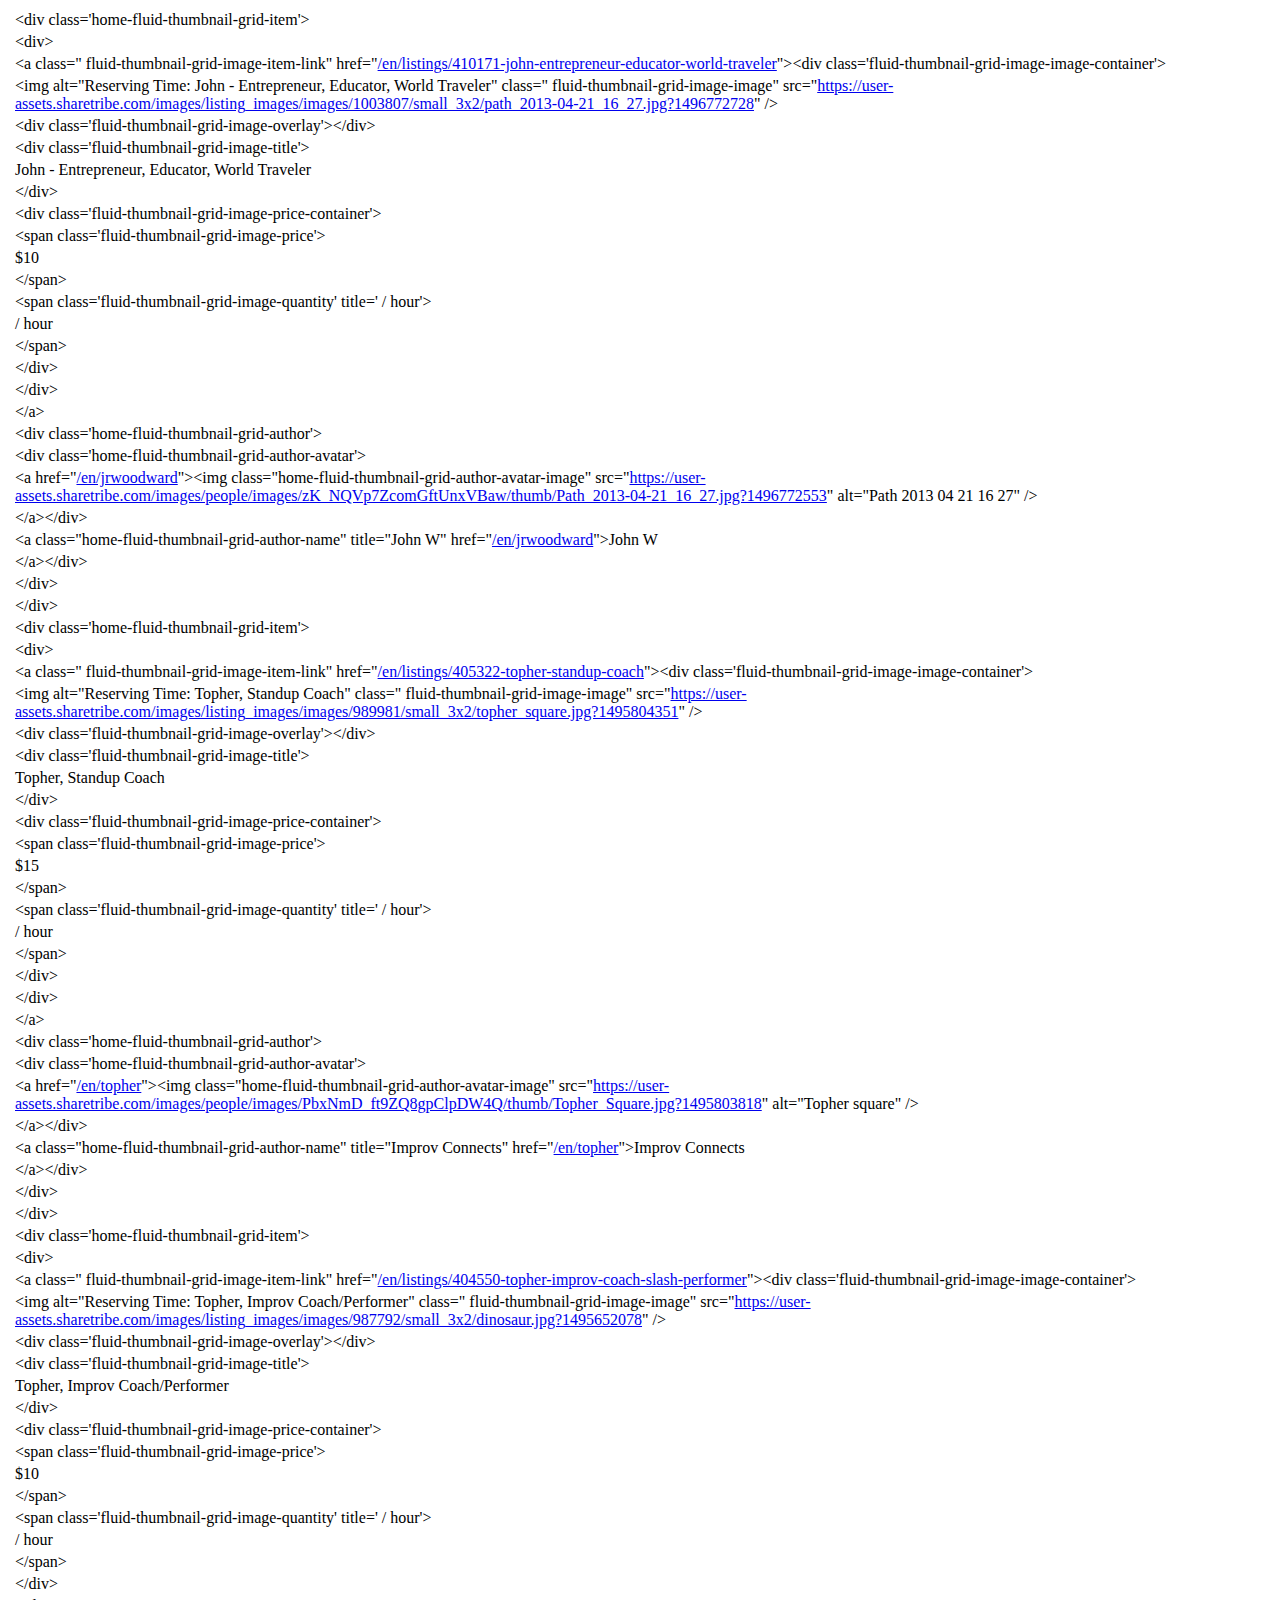
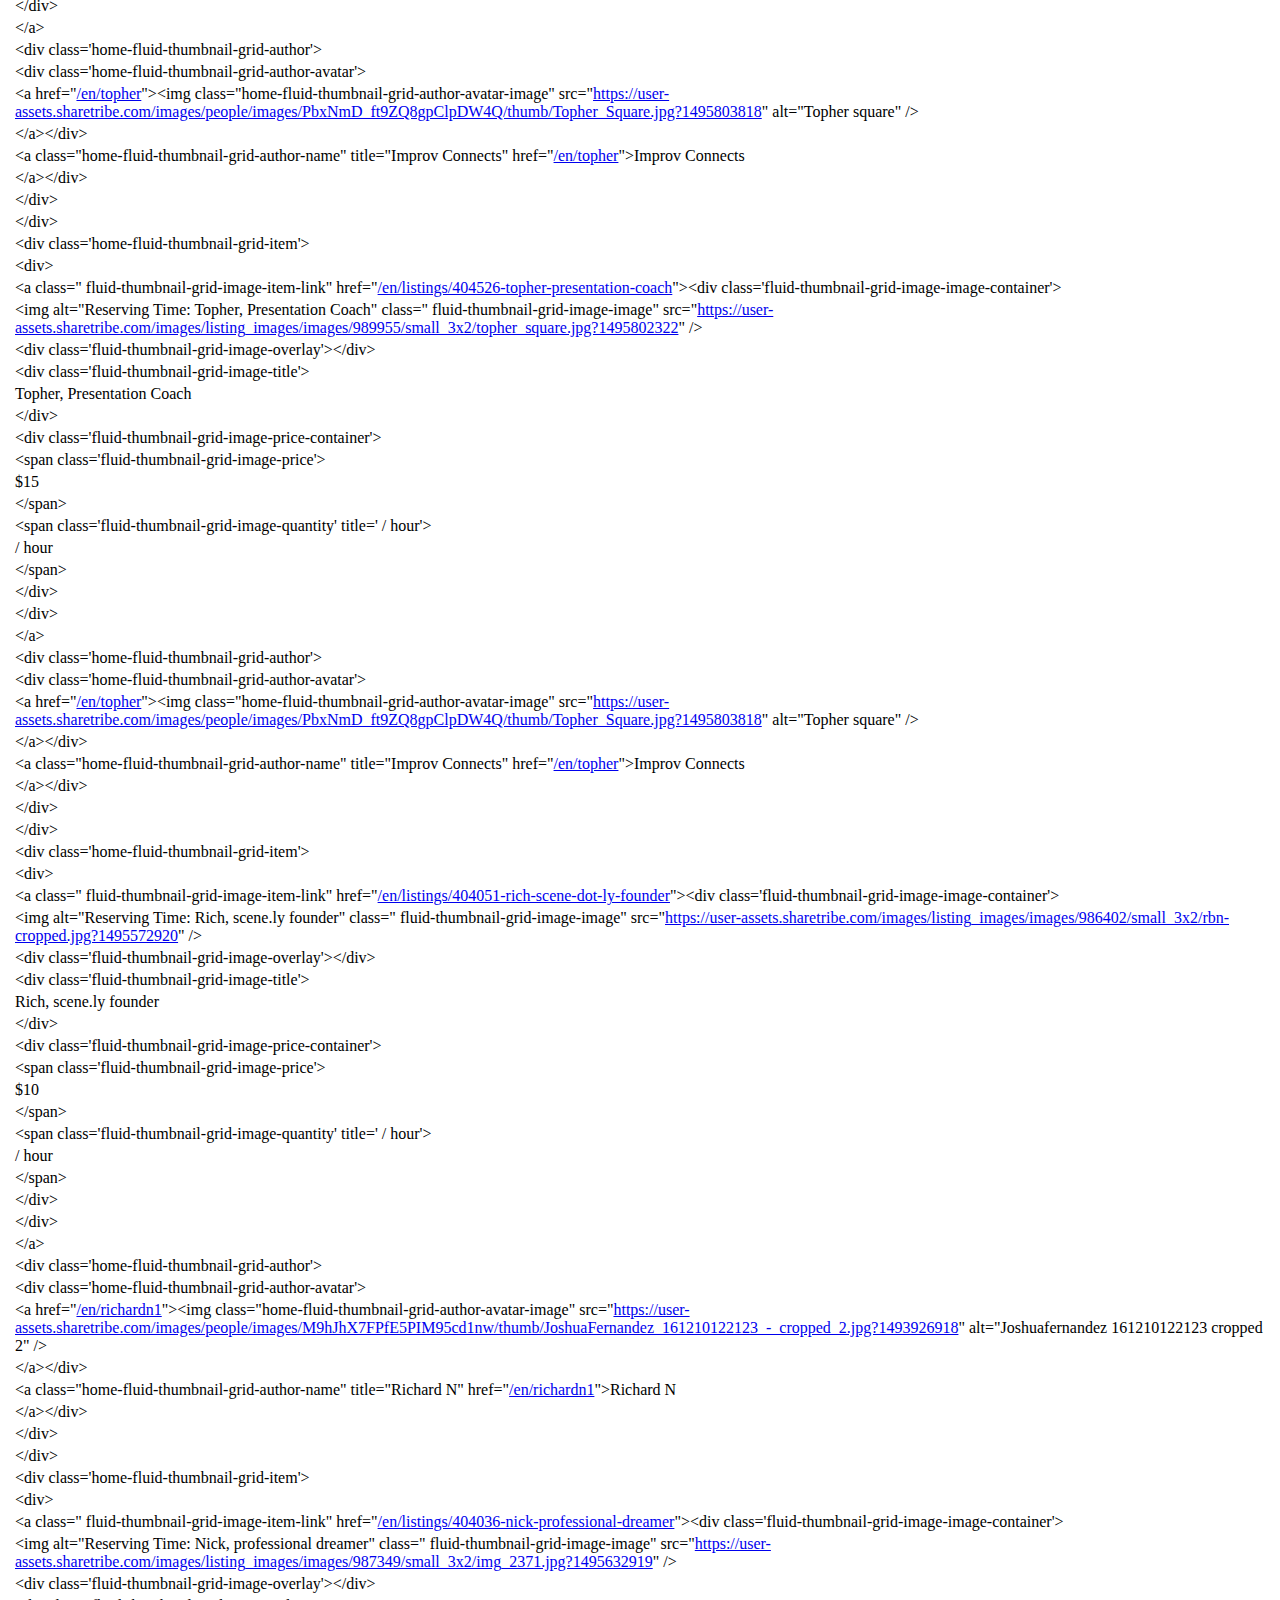
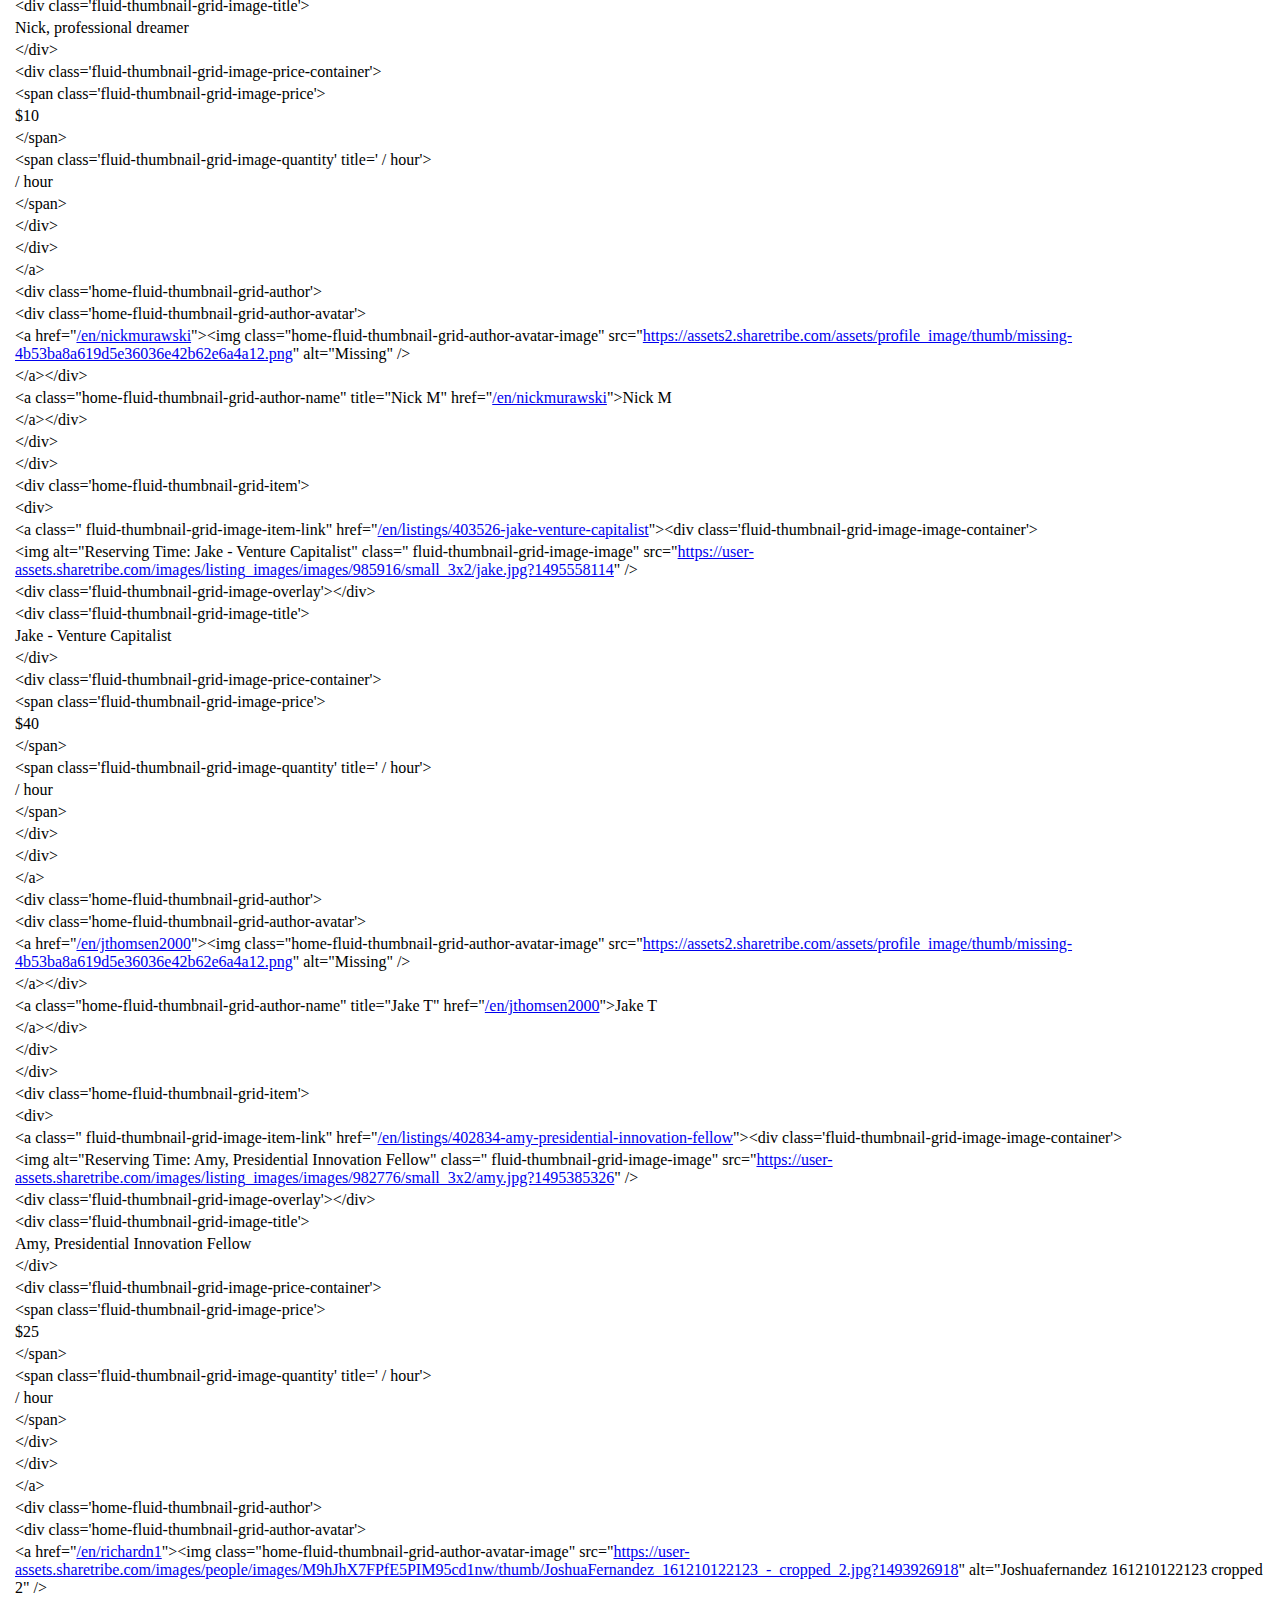
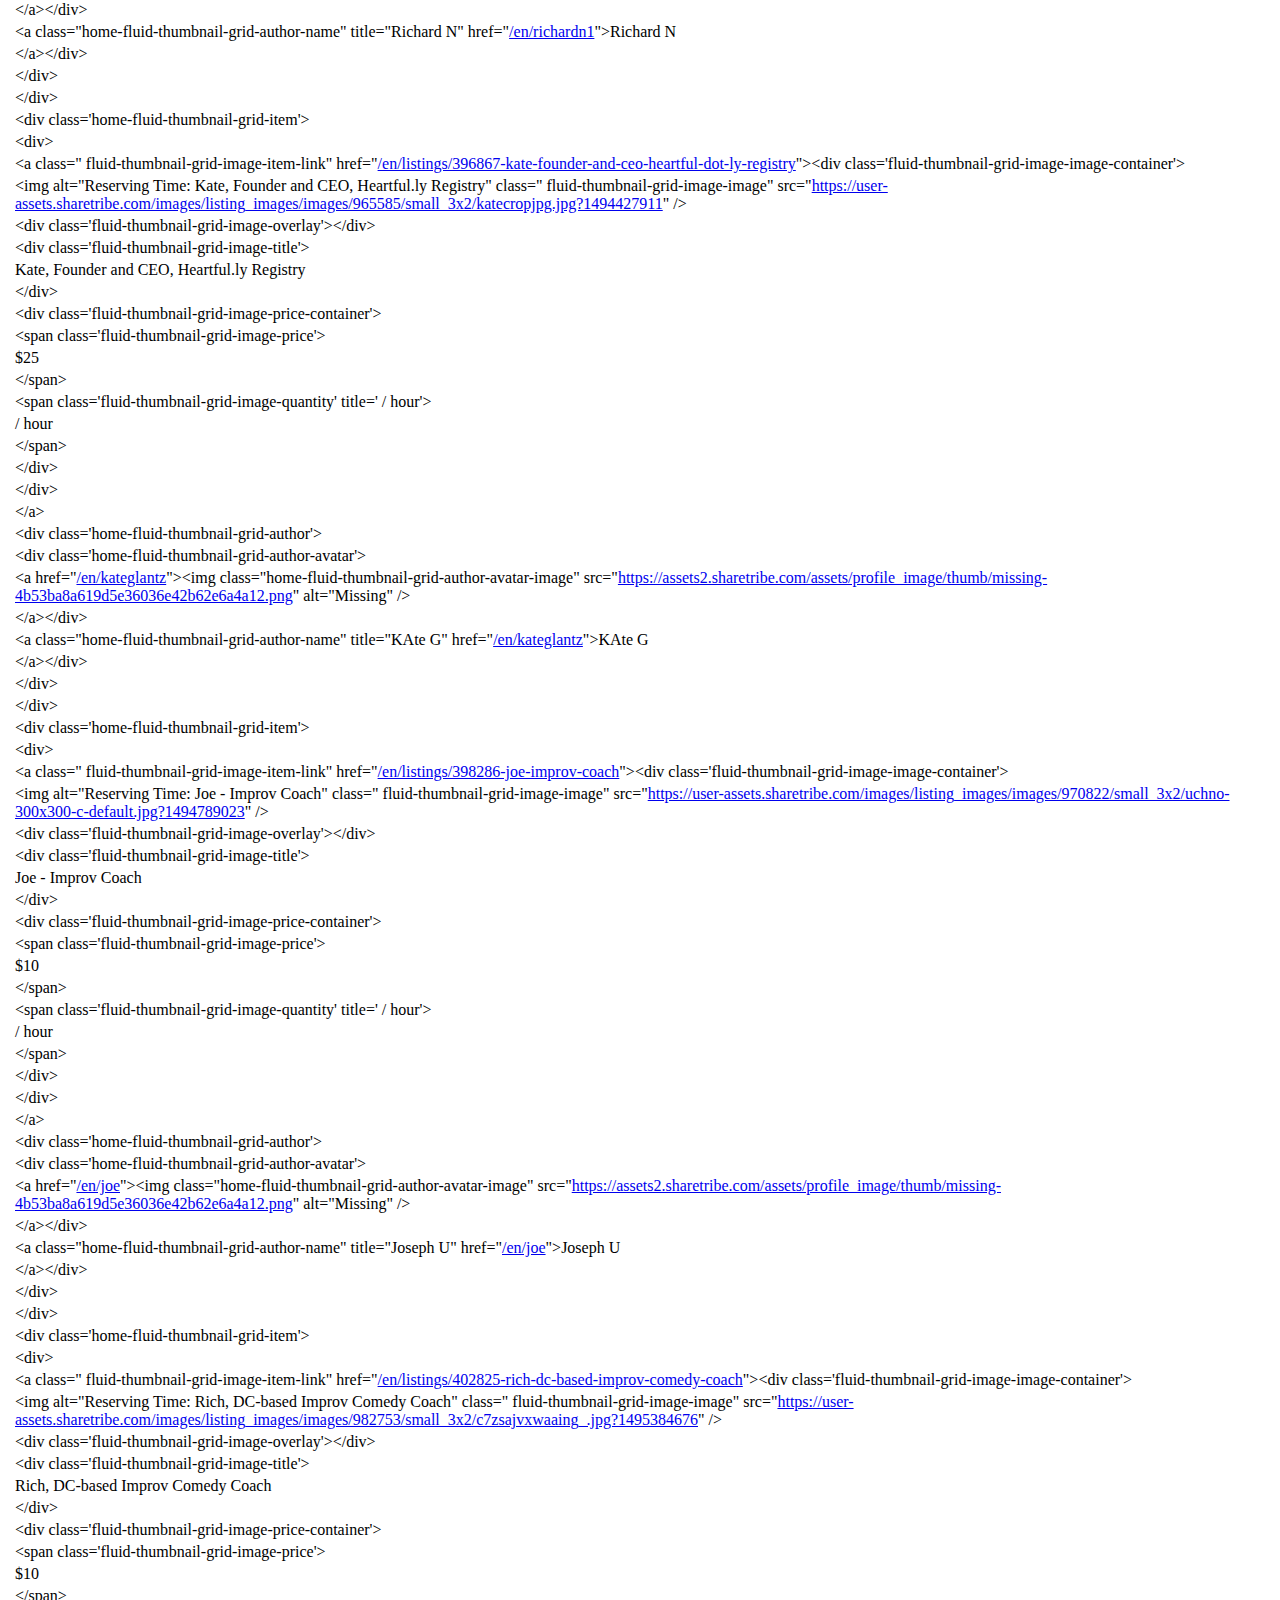
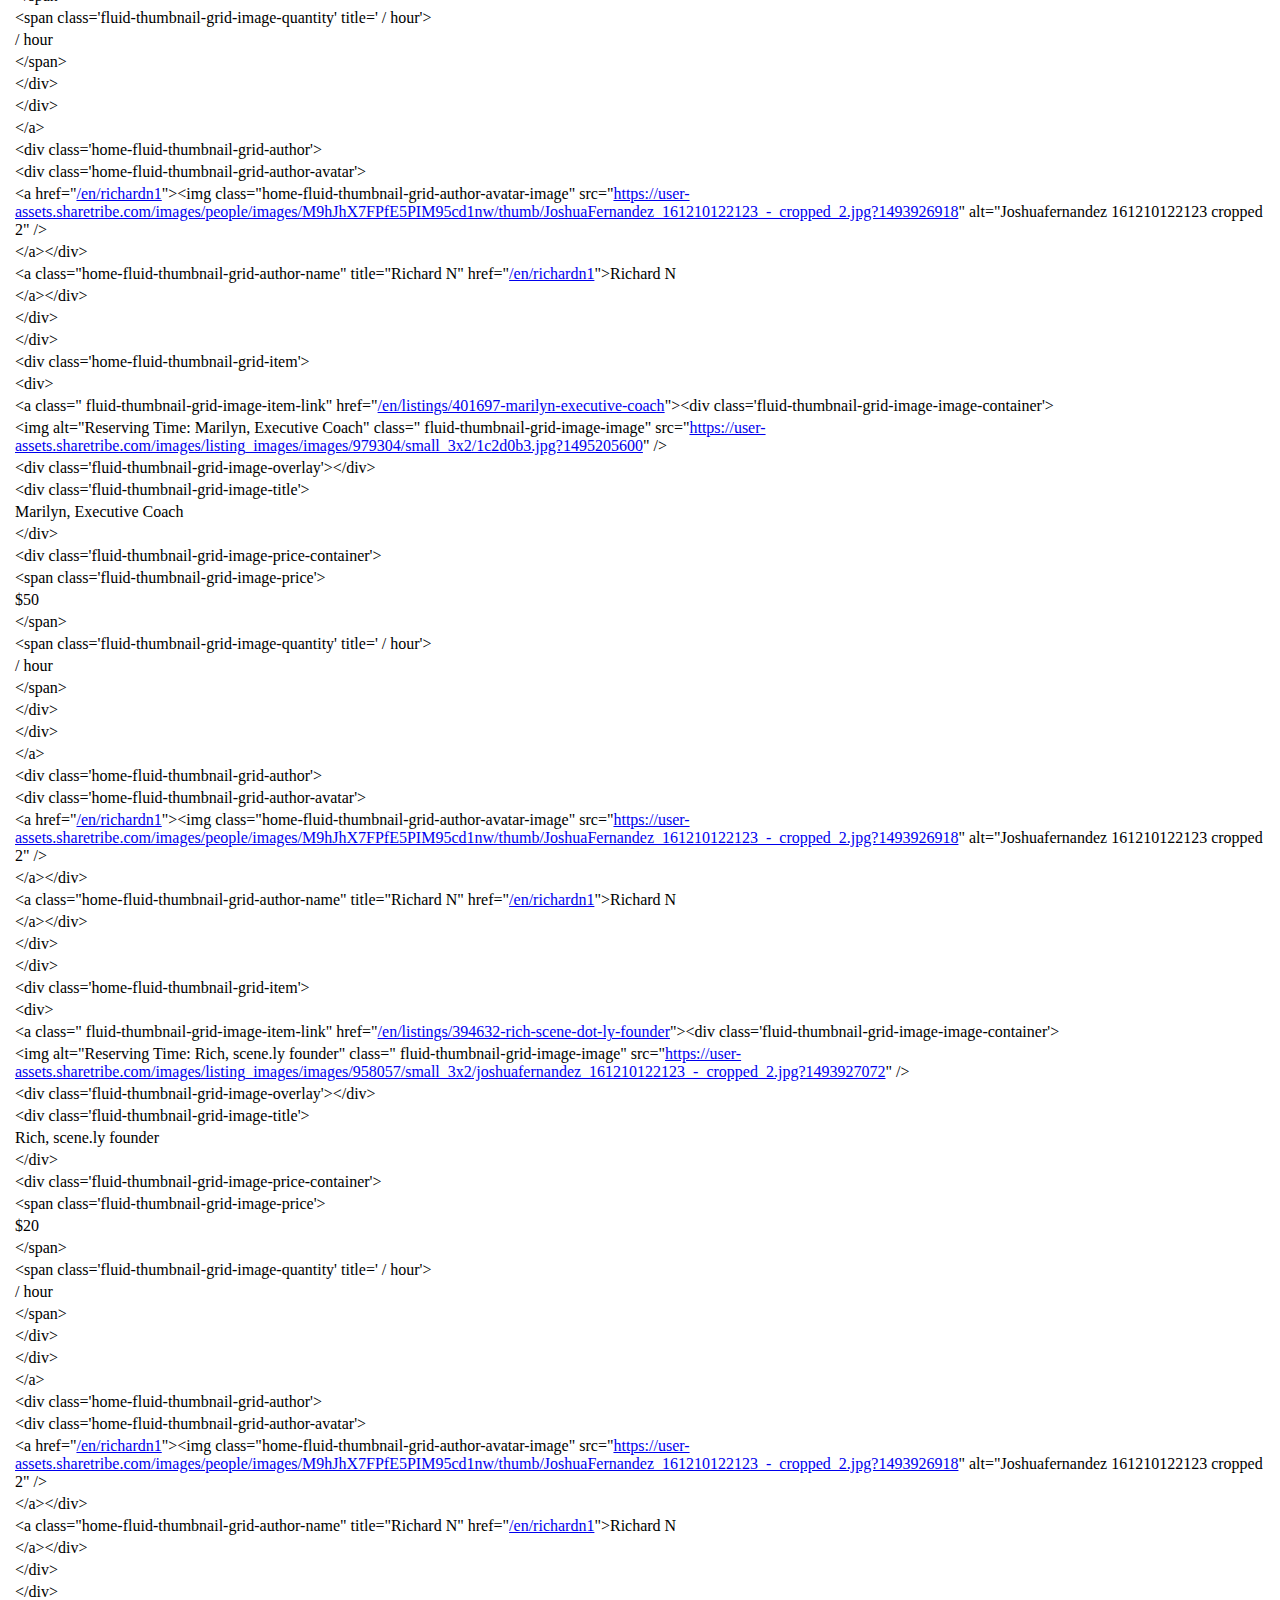
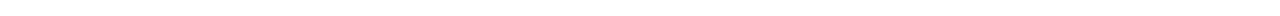
<file: twist/scenely_rip.html>
<!-- saved from url=(0025)https://coaches.scene.ly/ -->
<html><head><meta http-equiv="Content-Type" content="text/html; charset=UTF-8"></head><body><div class="line-gutter-backdrop"></div><table><tbody><tr><td class="line-number" value="1"></td><td class="line-content"><span class="html-tag">&lt;div <span class="html-attribute-name">class</span>='<span class="html-attribute-value">home-fluid-thumbnail-grid-item</span>'&gt;</span></td></tr><tr><td class="line-number" value="2"></td><td class="line-content"><span class="html-tag">&lt;div&gt;</span></td></tr><tr><td class="line-number" value="3"></td><td class="line-content"><span class="html-tag">&lt;a <span class="html-attribute-name">class</span>="<span class="html-attribute-value"> fluid-thumbnail-grid-image-item-link</span>" <span class="html-attribute-name">href</span>="<a class="html-attribute-value html-external-link" target="_blank" href="https://coaches.scene.ly/en/listings/410171-john-entrepreneur-educator-world-traveler">/en/listings/410171-john-entrepreneur-educator-world-traveler</a>"&gt;</span><span class="html-tag">&lt;div <span class="html-attribute-name">class</span>='<span class="html-attribute-value">fluid-thumbnail-grid-image-image-container</span>'&gt;</span></td></tr><tr><td class="line-number" value="4"></td><td class="line-content"><span class="html-tag">&lt;img <span class="html-attribute-name">alt</span>="<span class="html-attribute-value">Reserving Time: John - Entrepreneur, Educator, World Traveler</span>" <span class="html-attribute-name">class</span>="<span class="html-attribute-value"> fluid-thumbnail-grid-image-image</span>" <span class="html-attribute-name">src</span>="<a class="html-attribute-value html-resource-link" target="_blank" href="https://user-assets.sharetribe.com/images/listing_images/images/1003807/small_3x2/path_2013-04-21_16_27.jpg?1496772728">https://user-assets.sharetribe.com/images/listing_images/images/1003807/small_3x2/path_2013-04-21_16_27.jpg?1496772728</a>" /&gt;</span></td></tr><tr><td class="line-number" value="5"></td><td class="line-content"><span class="html-tag">&lt;div <span class="html-attribute-name">class</span>='<span class="html-attribute-value">fluid-thumbnail-grid-image-overlay</span>'&gt;</span><span class="html-tag">&lt;/div&gt;</span></td></tr><tr><td class="line-number" value="6"></td><td class="line-content"><span class="html-tag">&lt;div <span class="html-attribute-name">class</span>='<span class="html-attribute-value">fluid-thumbnail-grid-image-title</span>'&gt;</span></td></tr><tr><td class="line-number" value="7"></td><td class="line-content">John - Entrepreneur, Educator, World Traveler</td></tr><tr><td class="line-number" value="8"></td><td class="line-content"><span class="html-tag">&lt;/div&gt;</span></td></tr><tr><td class="line-number" value="9"></td><td class="line-content"><span class="html-tag">&lt;div <span class="html-attribute-name">class</span>='<span class="html-attribute-value">fluid-thumbnail-grid-image-price-container</span>'&gt;</span></td></tr><tr><td class="line-number" value="10"></td><td class="line-content"><span class="html-tag">&lt;span <span class="html-attribute-name">class</span>='<span class="html-attribute-value">fluid-thumbnail-grid-image-price</span>'&gt;</span></td></tr><tr><td class="line-number" value="11"></td><td class="line-content">$10</td></tr><tr><td class="line-number" value="12"></td><td class="line-content"><span class="html-tag">&lt;/span&gt;</span></td></tr><tr><td class="line-number" value="13"></td><td class="line-content"><span class="html-tag">&lt;span <span class="html-attribute-name">class</span>='<span class="html-attribute-value">fluid-thumbnail-grid-image-quantity</span>' <span class="html-attribute-name">title</span>='<span class="html-attribute-value"> / hour</span>'&gt;</span></td></tr><tr><td class="line-number" value="14"></td><td class="line-content"> / hour</td></tr><tr><td class="line-number" value="15"></td><td class="line-content"><span class="html-tag">&lt;/span&gt;</span></td></tr><tr><td class="line-number" value="16"></td><td class="line-content"><span class="html-tag">&lt;/div&gt;</span></td></tr><tr><td class="line-number" value="17"></td><td class="line-content"><span class="html-tag">&lt;/div&gt;</span></td></tr><tr><td class="line-number" value="18"></td><td class="line-content"><span class="html-tag">&lt;/a&gt;</span></td></tr><tr><td class="line-number" value="19"></td><td class="line-content"><span class="html-tag">&lt;div <span class="html-attribute-name">class</span>='<span class="html-attribute-value">home-fluid-thumbnail-grid-author</span>'&gt;</span></td></tr><tr><td class="line-number" value="20"></td><td class="line-content"><span class="html-tag">&lt;div <span class="html-attribute-name">class</span>='<span class="html-attribute-value">home-fluid-thumbnail-grid-author-avatar</span>'&gt;</span></td></tr><tr><td class="line-number" value="21"></td><td class="line-content"><span class="html-tag">&lt;a <span class="html-attribute-name">href</span>="<a class="html-attribute-value html-external-link" target="_blank" href="https://coaches.scene.ly/en/jrwoodward">/en/jrwoodward</a>"&gt;</span><span class="html-tag">&lt;img <span class="html-attribute-name">class</span>="<span class="html-attribute-value">home-fluid-thumbnail-grid-author-avatar-image</span>" <span class="html-attribute-name">src</span>="<a class="html-attribute-value html-resource-link" target="_blank" href="https://user-assets.sharetribe.com/images/people/images/zK_NQVp7ZcomGftUnxVBaw/thumb/Path_2013-04-21_16_27.jpg?1496772553">https://user-assets.sharetribe.com/images/people/images/zK_NQVp7ZcomGftUnxVBaw/thumb/Path_2013-04-21_16_27.jpg?1496772553</a>" <span class="html-attribute-name">alt</span>="<span class="html-attribute-value">Path 2013 04 21 16 27</span>" /&gt;</span></td></tr><tr><td class="line-number" value="22"></td><td class="line-content"><span class="html-tag">&lt;/a&gt;</span><span class="html-tag">&lt;/div&gt;</span></td></tr><tr><td class="line-number" value="23"></td><td class="line-content"><span class="html-tag">&lt;a <span class="html-attribute-name">class</span>="<span class="html-attribute-value">home-fluid-thumbnail-grid-author-name</span>" <span class="html-attribute-name">title</span>="<span class="html-attribute-value">John W</span>" <span class="html-attribute-name">href</span>="<a class="html-attribute-value html-external-link" target="_blank" href="https://coaches.scene.ly/en/jrwoodward">/en/jrwoodward</a>"&gt;</span>John W</td></tr><tr><td class="line-number" value="24"></td><td class="line-content"><span class="html-tag">&lt;/a&gt;</span><span class="html-tag">&lt;/div&gt;</span></td></tr><tr><td class="line-number" value="25"></td><td class="line-content"><span class="html-tag">&lt;/div&gt;</span></td></tr><tr><td class="line-number" value="26"></td><td class="line-content"><span class="html-tag">&lt;/div&gt;</span></td></tr><tr><td class="line-number" value="27"></td><td class="line-content"><span class="html-tag">&lt;div <span class="html-attribute-name">class</span>='<span class="html-attribute-value">home-fluid-thumbnail-grid-item</span>'&gt;</span></td></tr><tr><td class="line-number" value="28"></td><td class="line-content"><span class="html-tag">&lt;div&gt;</span></td></tr><tr><td class="line-number" value="29"></td><td class="line-content"><span class="html-tag">&lt;a <span class="html-attribute-name">class</span>="<span class="html-attribute-value"> fluid-thumbnail-grid-image-item-link</span>" <span class="html-attribute-name">href</span>="<a class="html-attribute-value html-external-link" target="_blank" href="https://coaches.scene.ly/en/listings/405322-topher-standup-coach">/en/listings/405322-topher-standup-coach</a>"&gt;</span><span class="html-tag">&lt;div <span class="html-attribute-name">class</span>='<span class="html-attribute-value">fluid-thumbnail-grid-image-image-container</span>'&gt;</span></td></tr><tr><td class="line-number" value="30"></td><td class="line-content"><span class="html-tag">&lt;img <span class="html-attribute-name">alt</span>="<span class="html-attribute-value">Reserving Time: Topher, Standup Coach</span>" <span class="html-attribute-name">class</span>="<span class="html-attribute-value"> fluid-thumbnail-grid-image-image</span>" <span class="html-attribute-name">src</span>="<a class="html-attribute-value html-resource-link" target="_blank" href="https://user-assets.sharetribe.com/images/listing_images/images/989981/small_3x2/topher_square.jpg?1495804351">https://user-assets.sharetribe.com/images/listing_images/images/989981/small_3x2/topher_square.jpg?1495804351</a>" /&gt;</span></td></tr><tr><td class="line-number" value="31"></td><td class="line-content"><span class="html-tag">&lt;div <span class="html-attribute-name">class</span>='<span class="html-attribute-value">fluid-thumbnail-grid-image-overlay</span>'&gt;</span><span class="html-tag">&lt;/div&gt;</span></td></tr><tr><td class="line-number" value="32"></td><td class="line-content"><span class="html-tag">&lt;div <span class="html-attribute-name">class</span>='<span class="html-attribute-value">fluid-thumbnail-grid-image-title</span>'&gt;</span></td></tr><tr><td class="line-number" value="33"></td><td class="line-content">Topher, Standup Coach</td></tr><tr><td class="line-number" value="34"></td><td class="line-content"><span class="html-tag">&lt;/div&gt;</span></td></tr><tr><td class="line-number" value="35"></td><td class="line-content"><span class="html-tag">&lt;div <span class="html-attribute-name">class</span>='<span class="html-attribute-value">fluid-thumbnail-grid-image-price-container</span>'&gt;</span></td></tr><tr><td class="line-number" value="36"></td><td class="line-content"><span class="html-tag">&lt;span <span class="html-attribute-name">class</span>='<span class="html-attribute-value">fluid-thumbnail-grid-image-price</span>'&gt;</span></td></tr><tr><td class="line-number" value="37"></td><td class="line-content">$15</td></tr><tr><td class="line-number" value="38"></td><td class="line-content"><span class="html-tag">&lt;/span&gt;</span></td></tr><tr><td class="line-number" value="39"></td><td class="line-content"><span class="html-tag">&lt;span <span class="html-attribute-name">class</span>='<span class="html-attribute-value">fluid-thumbnail-grid-image-quantity</span>' <span class="html-attribute-name">title</span>='<span class="html-attribute-value"> / hour</span>'&gt;</span></td></tr><tr><td class="line-number" value="40"></td><td class="line-content"> / hour</td></tr><tr><td class="line-number" value="41"></td><td class="line-content"><span class="html-tag">&lt;/span&gt;</span></td></tr><tr><td class="line-number" value="42"></td><td class="line-content"><span class="html-tag">&lt;/div&gt;</span></td></tr><tr><td class="line-number" value="43"></td><td class="line-content"><span class="html-tag">&lt;/div&gt;</span></td></tr><tr><td class="line-number" value="44"></td><td class="line-content"><span class="html-tag">&lt;/a&gt;</span></td></tr><tr><td class="line-number" value="45"></td><td class="line-content"><span class="html-tag">&lt;div <span class="html-attribute-name">class</span>='<span class="html-attribute-value">home-fluid-thumbnail-grid-author</span>'&gt;</span></td></tr><tr><td class="line-number" value="46"></td><td class="line-content"><span class="html-tag">&lt;div <span class="html-attribute-name">class</span>='<span class="html-attribute-value">home-fluid-thumbnail-grid-author-avatar</span>'&gt;</span></td></tr><tr><td class="line-number" value="47"></td><td class="line-content"><span class="html-tag">&lt;a <span class="html-attribute-name">href</span>="<a class="html-attribute-value html-external-link" target="_blank" href="https://coaches.scene.ly/en/topher">/en/topher</a>"&gt;</span><span class="html-tag">&lt;img <span class="html-attribute-name">class</span>="<span class="html-attribute-value">home-fluid-thumbnail-grid-author-avatar-image</span>" <span class="html-attribute-name">src</span>="<a class="html-attribute-value html-resource-link" target="_blank" href="https://user-assets.sharetribe.com/images/people/images/PbxNmD_ft9ZQ8gpClpDW4Q/thumb/Topher_Square.jpg?1495803818">https://user-assets.sharetribe.com/images/people/images/PbxNmD_ft9ZQ8gpClpDW4Q/thumb/Topher_Square.jpg?1495803818</a>" <span class="html-attribute-name">alt</span>="<span class="html-attribute-value">Topher square</span>" /&gt;</span></td></tr><tr><td class="line-number" value="48"></td><td class="line-content"><span class="html-tag">&lt;/a&gt;</span><span class="html-tag">&lt;/div&gt;</span></td></tr><tr><td class="line-number" value="49"></td><td class="line-content"><span class="html-tag">&lt;a <span class="html-attribute-name">class</span>="<span class="html-attribute-value">home-fluid-thumbnail-grid-author-name</span>" <span class="html-attribute-name">title</span>="<span class="html-attribute-value">Improv Connects</span>" <span class="html-attribute-name">href</span>="<a class="html-attribute-value html-external-link" target="_blank" href="https://coaches.scene.ly/en/topher">/en/topher</a>"&gt;</span>Improv Connects</td></tr><tr><td class="line-number" value="50"></td><td class="line-content"><span class="html-tag">&lt;/a&gt;</span><span class="html-tag">&lt;/div&gt;</span></td></tr><tr><td class="line-number" value="51"></td><td class="line-content"><span class="html-tag">&lt;/div&gt;</span></td></tr><tr><td class="line-number" value="52"></td><td class="line-content"><span class="html-tag">&lt;/div&gt;</span></td></tr><tr><td class="line-number" value="53"></td><td class="line-content"><span class="html-tag">&lt;div <span class="html-attribute-name">class</span>='<span class="html-attribute-value">home-fluid-thumbnail-grid-item</span>'&gt;</span></td></tr><tr><td class="line-number" value="54"></td><td class="line-content"><span class="html-tag">&lt;div&gt;</span></td></tr><tr><td class="line-number" value="55"></td><td class="line-content"><span class="html-tag">&lt;a <span class="html-attribute-name">class</span>="<span class="html-attribute-value"> fluid-thumbnail-grid-image-item-link</span>" <span class="html-attribute-name">href</span>="<a class="html-attribute-value html-external-link" target="_blank" href="https://coaches.scene.ly/en/listings/404550-topher-improv-coach-slash-performer">/en/listings/404550-topher-improv-coach-slash-performer</a>"&gt;</span><span class="html-tag">&lt;div <span class="html-attribute-name">class</span>='<span class="html-attribute-value">fluid-thumbnail-grid-image-image-container</span>'&gt;</span></td></tr><tr><td class="line-number" value="56"></td><td class="line-content"><span class="html-tag">&lt;img <span class="html-attribute-name">alt</span>="<span class="html-attribute-value">Reserving Time: Topher, Improv Coach/Performer</span>" <span class="html-attribute-name">class</span>="<span class="html-attribute-value"> fluid-thumbnail-grid-image-image</span>" <span class="html-attribute-name">src</span>="<a class="html-attribute-value html-resource-link" target="_blank" href="https://user-assets.sharetribe.com/images/listing_images/images/987792/small_3x2/dinosaur.jpg?1495652078">https://user-assets.sharetribe.com/images/listing_images/images/987792/small_3x2/dinosaur.jpg?1495652078</a>" /&gt;</span></td></tr><tr><td class="line-number" value="57"></td><td class="line-content"><span class="html-tag">&lt;div <span class="html-attribute-name">class</span>='<span class="html-attribute-value">fluid-thumbnail-grid-image-overlay</span>'&gt;</span><span class="html-tag">&lt;/div&gt;</span></td></tr><tr><td class="line-number" value="58"></td><td class="line-content"><span class="html-tag">&lt;div <span class="html-attribute-name">class</span>='<span class="html-attribute-value">fluid-thumbnail-grid-image-title</span>'&gt;</span></td></tr><tr><td class="line-number" value="59"></td><td class="line-content">Topher, Improv Coach/Performer</td></tr><tr><td class="line-number" value="60"></td><td class="line-content"><span class="html-tag">&lt;/div&gt;</span></td></tr><tr><td class="line-number" value="61"></td><td class="line-content"><span class="html-tag">&lt;div <span class="html-attribute-name">class</span>='<span class="html-attribute-value">fluid-thumbnail-grid-image-price-container</span>'&gt;</span></td></tr><tr><td class="line-number" value="62"></td><td class="line-content"><span class="html-tag">&lt;span <span class="html-attribute-name">class</span>='<span class="html-attribute-value">fluid-thumbnail-grid-image-price</span>'&gt;</span></td></tr><tr><td class="line-number" value="63"></td><td class="line-content">$10</td></tr><tr><td class="line-number" value="64"></td><td class="line-content"><span class="html-tag">&lt;/span&gt;</span></td></tr><tr><td class="line-number" value="65"></td><td class="line-content"><span class="html-tag">&lt;span <span class="html-attribute-name">class</span>='<span class="html-attribute-value">fluid-thumbnail-grid-image-quantity</span>' <span class="html-attribute-name">title</span>='<span class="html-attribute-value"> / hour</span>'&gt;</span></td></tr><tr><td class="line-number" value="66"></td><td class="line-content"> / hour</td></tr><tr><td class="line-number" value="67"></td><td class="line-content"><span class="html-tag">&lt;/span&gt;</span></td></tr><tr><td class="line-number" value="68"></td><td class="line-content"><span class="html-tag">&lt;/div&gt;</span></td></tr><tr><td class="line-number" value="69"></td><td class="line-content"><span class="html-tag">&lt;/div&gt;</span></td></tr><tr><td class="line-number" value="70"></td><td class="line-content"><span class="html-tag">&lt;/a&gt;</span></td></tr><tr><td class="line-number" value="71"></td><td class="line-content"><span class="html-tag">&lt;div <span class="html-attribute-name">class</span>='<span class="html-attribute-value">home-fluid-thumbnail-grid-author</span>'&gt;</span></td></tr><tr><td class="line-number" value="72"></td><td class="line-content"><span class="html-tag">&lt;div <span class="html-attribute-name">class</span>='<span class="html-attribute-value">home-fluid-thumbnail-grid-author-avatar</span>'&gt;</span></td></tr><tr><td class="line-number" value="73"></td><td class="line-content"><span class="html-tag">&lt;a <span class="html-attribute-name">href</span>="<a class="html-attribute-value html-external-link" target="_blank" href="https://coaches.scene.ly/en/topher">/en/topher</a>"&gt;</span><span class="html-tag">&lt;img <span class="html-attribute-name">class</span>="<span class="html-attribute-value">home-fluid-thumbnail-grid-author-avatar-image</span>" <span class="html-attribute-name">src</span>="<a class="html-attribute-value html-resource-link" target="_blank" href="https://user-assets.sharetribe.com/images/people/images/PbxNmD_ft9ZQ8gpClpDW4Q/thumb/Topher_Square.jpg?1495803818">https://user-assets.sharetribe.com/images/people/images/PbxNmD_ft9ZQ8gpClpDW4Q/thumb/Topher_Square.jpg?1495803818</a>" <span class="html-attribute-name">alt</span>="<span class="html-attribute-value">Topher square</span>" /&gt;</span></td></tr><tr><td class="line-number" value="74"></td><td class="line-content"><span class="html-tag">&lt;/a&gt;</span><span class="html-tag">&lt;/div&gt;</span></td></tr><tr><td class="line-number" value="75"></td><td class="line-content"><span class="html-tag">&lt;a <span class="html-attribute-name">class</span>="<span class="html-attribute-value">home-fluid-thumbnail-grid-author-name</span>" <span class="html-attribute-name">title</span>="<span class="html-attribute-value">Improv Connects</span>" <span class="html-attribute-name">href</span>="<a class="html-attribute-value html-external-link" target="_blank" href="https://coaches.scene.ly/en/topher">/en/topher</a>"&gt;</span>Improv Connects</td></tr><tr><td class="line-number" value="76"></td><td class="line-content"><span class="html-tag">&lt;/a&gt;</span><span class="html-tag">&lt;/div&gt;</span></td></tr><tr><td class="line-number" value="77"></td><td class="line-content"><span class="html-tag">&lt;/div&gt;</span></td></tr><tr><td class="line-number" value="78"></td><td class="line-content"><span class="html-tag">&lt;/div&gt;</span></td></tr><tr><td class="line-number" value="79"></td><td class="line-content"><span class="html-tag">&lt;div <span class="html-attribute-name">class</span>='<span class="html-attribute-value">home-fluid-thumbnail-grid-item</span>'&gt;</span></td></tr><tr><td class="line-number" value="80"></td><td class="line-content"><span class="html-tag">&lt;div&gt;</span></td></tr><tr><td class="line-number" value="81"></td><td class="line-content"><span class="html-tag">&lt;a <span class="html-attribute-name">class</span>="<span class="html-attribute-value"> fluid-thumbnail-grid-image-item-link</span>" <span class="html-attribute-name">href</span>="<a class="html-attribute-value html-external-link" target="_blank" href="https://coaches.scene.ly/en/listings/404526-topher-presentation-coach">/en/listings/404526-topher-presentation-coach</a>"&gt;</span><span class="html-tag">&lt;div <span class="html-attribute-name">class</span>='<span class="html-attribute-value">fluid-thumbnail-grid-image-image-container</span>'&gt;</span></td></tr><tr><td class="line-number" value="82"></td><td class="line-content"><span class="html-tag">&lt;img <span class="html-attribute-name">alt</span>="<span class="html-attribute-value">Reserving Time: Topher, Presentation Coach</span>" <span class="html-attribute-name">class</span>="<span class="html-attribute-value"> fluid-thumbnail-grid-image-image</span>" <span class="html-attribute-name">src</span>="<a class="html-attribute-value html-resource-link" target="_blank" href="https://user-assets.sharetribe.com/images/listing_images/images/989955/small_3x2/topher_square.jpg?1495802322">https://user-assets.sharetribe.com/images/listing_images/images/989955/small_3x2/topher_square.jpg?1495802322</a>" /&gt;</span></td></tr><tr><td class="line-number" value="83"></td><td class="line-content"><span class="html-tag">&lt;div <span class="html-attribute-name">class</span>='<span class="html-attribute-value">fluid-thumbnail-grid-image-overlay</span>'&gt;</span><span class="html-tag">&lt;/div&gt;</span></td></tr><tr><td class="line-number" value="84"></td><td class="line-content"><span class="html-tag">&lt;div <span class="html-attribute-name">class</span>='<span class="html-attribute-value">fluid-thumbnail-grid-image-title</span>'&gt;</span></td></tr><tr><td class="line-number" value="85"></td><td class="line-content">Topher, Presentation Coach</td></tr><tr><td class="line-number" value="86"></td><td class="line-content"><span class="html-tag">&lt;/div&gt;</span></td></tr><tr><td class="line-number" value="87"></td><td class="line-content"><span class="html-tag">&lt;div <span class="html-attribute-name">class</span>='<span class="html-attribute-value">fluid-thumbnail-grid-image-price-container</span>'&gt;</span></td></tr><tr><td class="line-number" value="88"></td><td class="line-content"><span class="html-tag">&lt;span <span class="html-attribute-name">class</span>='<span class="html-attribute-value">fluid-thumbnail-grid-image-price</span>'&gt;</span></td></tr><tr><td class="line-number" value="89"></td><td class="line-content">$15</td></tr><tr><td class="line-number" value="90"></td><td class="line-content"><span class="html-tag">&lt;/span&gt;</span></td></tr><tr><td class="line-number" value="91"></td><td class="line-content"><span class="html-tag">&lt;span <span class="html-attribute-name">class</span>='<span class="html-attribute-value">fluid-thumbnail-grid-image-quantity</span>' <span class="html-attribute-name">title</span>='<span class="html-attribute-value"> / hour</span>'&gt;</span></td></tr><tr><td class="line-number" value="92"></td><td class="line-content"> / hour</td></tr><tr><td class="line-number" value="93"></td><td class="line-content"><span class="html-tag">&lt;/span&gt;</span></td></tr><tr><td class="line-number" value="94"></td><td class="line-content"><span class="html-tag">&lt;/div&gt;</span></td></tr><tr><td class="line-number" value="95"></td><td class="line-content"><span class="html-tag">&lt;/div&gt;</span></td></tr><tr><td class="line-number" value="96"></td><td class="line-content"><span class="html-tag">&lt;/a&gt;</span></td></tr><tr><td class="line-number" value="97"></td><td class="line-content"><span class="html-tag">&lt;div <span class="html-attribute-name">class</span>='<span class="html-attribute-value">home-fluid-thumbnail-grid-author</span>'&gt;</span></td></tr><tr><td class="line-number" value="98"></td><td class="line-content"><span class="html-tag">&lt;div <span class="html-attribute-name">class</span>='<span class="html-attribute-value">home-fluid-thumbnail-grid-author-avatar</span>'&gt;</span></td></tr><tr><td class="line-number" value="99"></td><td class="line-content"><span class="html-tag">&lt;a <span class="html-attribute-name">href</span>="<a class="html-attribute-value html-external-link" target="_blank" href="https://coaches.scene.ly/en/topher">/en/topher</a>"&gt;</span><span class="html-tag">&lt;img <span class="html-attribute-name">class</span>="<span class="html-attribute-value">home-fluid-thumbnail-grid-author-avatar-image</span>" <span class="html-attribute-name">src</span>="<a class="html-attribute-value html-resource-link" target="_blank" href="https://user-assets.sharetribe.com/images/people/images/PbxNmD_ft9ZQ8gpClpDW4Q/thumb/Topher_Square.jpg?1495803818">https://user-assets.sharetribe.com/images/people/images/PbxNmD_ft9ZQ8gpClpDW4Q/thumb/Topher_Square.jpg?1495803818</a>" <span class="html-attribute-name">alt</span>="<span class="html-attribute-value">Topher square</span>" /&gt;</span></td></tr><tr><td class="line-number" value="100"></td><td class="line-content"><span class="html-tag">&lt;/a&gt;</span><span class="html-tag">&lt;/div&gt;</span></td></tr><tr><td class="line-number" value="101"></td><td class="line-content"><span class="html-tag">&lt;a <span class="html-attribute-name">class</span>="<span class="html-attribute-value">home-fluid-thumbnail-grid-author-name</span>" <span class="html-attribute-name">title</span>="<span class="html-attribute-value">Improv Connects</span>" <span class="html-attribute-name">href</span>="<a class="html-attribute-value html-external-link" target="_blank" href="https://coaches.scene.ly/en/topher">/en/topher</a>"&gt;</span>Improv Connects</td></tr><tr><td class="line-number" value="102"></td><td class="line-content"><span class="html-tag">&lt;/a&gt;</span><span class="html-tag">&lt;/div&gt;</span></td></tr><tr><td class="line-number" value="103"></td><td class="line-content"><span class="html-tag">&lt;/div&gt;</span></td></tr><tr><td class="line-number" value="104"></td><td class="line-content"><span class="html-tag">&lt;/div&gt;</span></td></tr><tr><td class="line-number" value="105"></td><td class="line-content"><span class="html-tag">&lt;div <span class="html-attribute-name">class</span>='<span class="html-attribute-value">home-fluid-thumbnail-grid-item</span>'&gt;</span></td></tr><tr><td class="line-number" value="106"></td><td class="line-content"><span class="html-tag">&lt;div&gt;</span></td></tr><tr><td class="line-number" value="107"></td><td class="line-content"><span class="html-tag">&lt;a <span class="html-attribute-name">class</span>="<span class="html-attribute-value"> fluid-thumbnail-grid-image-item-link</span>" <span class="html-attribute-name">href</span>="<a class="html-attribute-value html-external-link" target="_blank" href="https://coaches.scene.ly/en/listings/404051-rich-scene-dot-ly-founder">/en/listings/404051-rich-scene-dot-ly-founder</a>"&gt;</span><span class="html-tag">&lt;div <span class="html-attribute-name">class</span>='<span class="html-attribute-value">fluid-thumbnail-grid-image-image-container</span>'&gt;</span></td></tr><tr><td class="line-number" value="108"></td><td class="line-content"><span class="html-tag">&lt;img <span class="html-attribute-name">alt</span>="<span class="html-attribute-value">Reserving Time: Rich, scene.ly founder</span>" <span class="html-attribute-name">class</span>="<span class="html-attribute-value"> fluid-thumbnail-grid-image-image</span>" <span class="html-attribute-name">src</span>="<a class="html-attribute-value html-resource-link" target="_blank" href="https://user-assets.sharetribe.com/images/listing_images/images/986402/small_3x2/rbn-cropped.jpg?1495572920">https://user-assets.sharetribe.com/images/listing_images/images/986402/small_3x2/rbn-cropped.jpg?1495572920</a>" /&gt;</span></td></tr><tr><td class="line-number" value="109"></td><td class="line-content"><span class="html-tag">&lt;div <span class="html-attribute-name">class</span>='<span class="html-attribute-value">fluid-thumbnail-grid-image-overlay</span>'&gt;</span><span class="html-tag">&lt;/div&gt;</span></td></tr><tr><td class="line-number" value="110"></td><td class="line-content"><span class="html-tag">&lt;div <span class="html-attribute-name">class</span>='<span class="html-attribute-value">fluid-thumbnail-grid-image-title</span>'&gt;</span></td></tr><tr><td class="line-number" value="111"></td><td class="line-content">Rich, scene.ly founder</td></tr><tr><td class="line-number" value="112"></td><td class="line-content"><span class="html-tag">&lt;/div&gt;</span></td></tr><tr><td class="line-number" value="113"></td><td class="line-content"><span class="html-tag">&lt;div <span class="html-attribute-name">class</span>='<span class="html-attribute-value">fluid-thumbnail-grid-image-price-container</span>'&gt;</span></td></tr><tr><td class="line-number" value="114"></td><td class="line-content"><span class="html-tag">&lt;span <span class="html-attribute-name">class</span>='<span class="html-attribute-value">fluid-thumbnail-grid-image-price</span>'&gt;</span></td></tr><tr><td class="line-number" value="115"></td><td class="line-content">$10</td></tr><tr><td class="line-number" value="116"></td><td class="line-content"><span class="html-tag">&lt;/span&gt;</span></td></tr><tr><td class="line-number" value="117"></td><td class="line-content"><span class="html-tag">&lt;span <span class="html-attribute-name">class</span>='<span class="html-attribute-value">fluid-thumbnail-grid-image-quantity</span>' <span class="html-attribute-name">title</span>='<span class="html-attribute-value"> / hour</span>'&gt;</span></td></tr><tr><td class="line-number" value="118"></td><td class="line-content"> / hour</td></tr><tr><td class="line-number" value="119"></td><td class="line-content"><span class="html-tag">&lt;/span&gt;</span></td></tr><tr><td class="line-number" value="120"></td><td class="line-content"><span class="html-tag">&lt;/div&gt;</span></td></tr><tr><td class="line-number" value="121"></td><td class="line-content"><span class="html-tag">&lt;/div&gt;</span></td></tr><tr><td class="line-number" value="122"></td><td class="line-content"><span class="html-tag">&lt;/a&gt;</span></td></tr><tr><td class="line-number" value="123"></td><td class="line-content"><span class="html-tag">&lt;div <span class="html-attribute-name">class</span>='<span class="html-attribute-value">home-fluid-thumbnail-grid-author</span>'&gt;</span></td></tr><tr><td class="line-number" value="124"></td><td class="line-content"><span class="html-tag">&lt;div <span class="html-attribute-name">class</span>='<span class="html-attribute-value">home-fluid-thumbnail-grid-author-avatar</span>'&gt;</span></td></tr><tr><td class="line-number" value="125"></td><td class="line-content"><span class="html-tag">&lt;a <span class="html-attribute-name">href</span>="<a class="html-attribute-value html-external-link" target="_blank" href="https://coaches.scene.ly/en/richardn1">/en/richardn1</a>"&gt;</span><span class="html-tag">&lt;img <span class="html-attribute-name">class</span>="<span class="html-attribute-value">home-fluid-thumbnail-grid-author-avatar-image</span>" <span class="html-attribute-name">src</span>="<a class="html-attribute-value html-resource-link" target="_blank" href="https://user-assets.sharetribe.com/images/people/images/M9hJhX7FPfE5PIM95cd1nw/thumb/JoshuaFernandez_161210122123_-_cropped_2.jpg?1493926918">https://user-assets.sharetribe.com/images/people/images/M9hJhX7FPfE5PIM95cd1nw/thumb/JoshuaFernandez_161210122123_-_cropped_2.jpg?1493926918</a>" <span class="html-attribute-name">alt</span>="<span class="html-attribute-value">Joshuafernandez 161210122123   cropped 2</span>" /&gt;</span></td></tr><tr><td class="line-number" value="126"></td><td class="line-content"><span class="html-tag">&lt;/a&gt;</span><span class="html-tag">&lt;/div&gt;</span></td></tr><tr><td class="line-number" value="127"></td><td class="line-content"><span class="html-tag">&lt;a <span class="html-attribute-name">class</span>="<span class="html-attribute-value">home-fluid-thumbnail-grid-author-name</span>" <span class="html-attribute-name">title</span>="<span class="html-attribute-value">Richard N</span>" <span class="html-attribute-name">href</span>="<a class="html-attribute-value html-external-link" target="_blank" href="https://coaches.scene.ly/en/richardn1">/en/richardn1</a>"&gt;</span>Richard N</td></tr><tr><td class="line-number" value="128"></td><td class="line-content"><span class="html-tag">&lt;/a&gt;</span><span class="html-tag">&lt;/div&gt;</span></td></tr><tr><td class="line-number" value="129"></td><td class="line-content"><span class="html-tag">&lt;/div&gt;</span></td></tr><tr><td class="line-number" value="130"></td><td class="line-content"><span class="html-tag">&lt;/div&gt;</span></td></tr><tr><td class="line-number" value="131"></td><td class="line-content"><span class="html-tag">&lt;div <span class="html-attribute-name">class</span>='<span class="html-attribute-value">home-fluid-thumbnail-grid-item</span>'&gt;</span></td></tr><tr><td class="line-number" value="132"></td><td class="line-content"><span class="html-tag">&lt;div&gt;</span></td></tr><tr><td class="line-number" value="133"></td><td class="line-content"><span class="html-tag">&lt;a <span class="html-attribute-name">class</span>="<span class="html-attribute-value"> fluid-thumbnail-grid-image-item-link</span>" <span class="html-attribute-name">href</span>="<a class="html-attribute-value html-external-link" target="_blank" href="https://coaches.scene.ly/en/listings/404036-nick-professional-dreamer">/en/listings/404036-nick-professional-dreamer</a>"&gt;</span><span class="html-tag">&lt;div <span class="html-attribute-name">class</span>='<span class="html-attribute-value">fluid-thumbnail-grid-image-image-container</span>'&gt;</span></td></tr><tr><td class="line-number" value="134"></td><td class="line-content"><span class="html-tag">&lt;img <span class="html-attribute-name">alt</span>="<span class="html-attribute-value">Reserving Time: Nick,  professional dreamer</span>" <span class="html-attribute-name">class</span>="<span class="html-attribute-value"> fluid-thumbnail-grid-image-image</span>" <span class="html-attribute-name">src</span>="<a class="html-attribute-value html-resource-link" target="_blank" href="https://user-assets.sharetribe.com/images/listing_images/images/987349/small_3x2/img_2371.jpg?1495632919">https://user-assets.sharetribe.com/images/listing_images/images/987349/small_3x2/img_2371.jpg?1495632919</a>" /&gt;</span></td></tr><tr><td class="line-number" value="135"></td><td class="line-content"><span class="html-tag">&lt;div <span class="html-attribute-name">class</span>='<span class="html-attribute-value">fluid-thumbnail-grid-image-overlay</span>'&gt;</span><span class="html-tag">&lt;/div&gt;</span></td></tr><tr><td class="line-number" value="136"></td><td class="line-content"><span class="html-tag">&lt;div <span class="html-attribute-name">class</span>='<span class="html-attribute-value">fluid-thumbnail-grid-image-title</span>'&gt;</span></td></tr><tr><td class="line-number" value="137"></td><td class="line-content">Nick,  professional dreamer</td></tr><tr><td class="line-number" value="138"></td><td class="line-content"><span class="html-tag">&lt;/div&gt;</span></td></tr><tr><td class="line-number" value="139"></td><td class="line-content"><span class="html-tag">&lt;div <span class="html-attribute-name">class</span>='<span class="html-attribute-value">fluid-thumbnail-grid-image-price-container</span>'&gt;</span></td></tr><tr><td class="line-number" value="140"></td><td class="line-content"><span class="html-tag">&lt;span <span class="html-attribute-name">class</span>='<span class="html-attribute-value">fluid-thumbnail-grid-image-price</span>'&gt;</span></td></tr><tr><td class="line-number" value="141"></td><td class="line-content">$10</td></tr><tr><td class="line-number" value="142"></td><td class="line-content"><span class="html-tag">&lt;/span&gt;</span></td></tr><tr><td class="line-number" value="143"></td><td class="line-content"><span class="html-tag">&lt;span <span class="html-attribute-name">class</span>='<span class="html-attribute-value">fluid-thumbnail-grid-image-quantity</span>' <span class="html-attribute-name">title</span>='<span class="html-attribute-value"> / hour</span>'&gt;</span></td></tr><tr><td class="line-number" value="144"></td><td class="line-content"> / hour</td></tr><tr><td class="line-number" value="145"></td><td class="line-content"><span class="html-tag">&lt;/span&gt;</span></td></tr><tr><td class="line-number" value="146"></td><td class="line-content"><span class="html-tag">&lt;/div&gt;</span></td></tr><tr><td class="line-number" value="147"></td><td class="line-content"><span class="html-tag">&lt;/div&gt;</span></td></tr><tr><td class="line-number" value="148"></td><td class="line-content"><span class="html-tag">&lt;/a&gt;</span></td></tr><tr><td class="line-number" value="149"></td><td class="line-content"><span class="html-tag">&lt;div <span class="html-attribute-name">class</span>='<span class="html-attribute-value">home-fluid-thumbnail-grid-author</span>'&gt;</span></td></tr><tr><td class="line-number" value="150"></td><td class="line-content"><span class="html-tag">&lt;div <span class="html-attribute-name">class</span>='<span class="html-attribute-value">home-fluid-thumbnail-grid-author-avatar</span>'&gt;</span></td></tr><tr><td class="line-number" value="151"></td><td class="line-content"><span class="html-tag">&lt;a <span class="html-attribute-name">href</span>="<a class="html-attribute-value html-external-link" target="_blank" href="https://coaches.scene.ly/en/nickmurawski">/en/nickmurawski</a>"&gt;</span><span class="html-tag">&lt;img <span class="html-attribute-name">class</span>="<span class="html-attribute-value">home-fluid-thumbnail-grid-author-avatar-image</span>" <span class="html-attribute-name">src</span>="<a class="html-attribute-value html-resource-link" target="_blank" href="https://assets2.sharetribe.com/assets/profile_image/thumb/missing-4b53ba8a619d5e36036e42b62e6a4a12.png">https://assets2.sharetribe.com/assets/profile_image/thumb/missing-4b53ba8a619d5e36036e42b62e6a4a12.png</a>" <span class="html-attribute-name">alt</span>="<span class="html-attribute-value">Missing</span>" /&gt;</span></td></tr><tr><td class="line-number" value="152"></td><td class="line-content"><span class="html-tag">&lt;/a&gt;</span><span class="html-tag">&lt;/div&gt;</span></td></tr><tr><td class="line-number" value="153"></td><td class="line-content"><span class="html-tag">&lt;a <span class="html-attribute-name">class</span>="<span class="html-attribute-value">home-fluid-thumbnail-grid-author-name</span>" <span class="html-attribute-name">title</span>="<span class="html-attribute-value">Nick M</span>" <span class="html-attribute-name">href</span>="<a class="html-attribute-value html-external-link" target="_blank" href="https://coaches.scene.ly/en/nickmurawski">/en/nickmurawski</a>"&gt;</span>Nick M</td></tr><tr><td class="line-number" value="154"></td><td class="line-content"><span class="html-tag">&lt;/a&gt;</span><span class="html-tag">&lt;/div&gt;</span></td></tr><tr><td class="line-number" value="155"></td><td class="line-content"><span class="html-tag">&lt;/div&gt;</span></td></tr><tr><td class="line-number" value="156"></td><td class="line-content"><span class="html-tag">&lt;/div&gt;</span></td></tr><tr><td class="line-number" value="157"></td><td class="line-content"><span class="html-tag">&lt;div <span class="html-attribute-name">class</span>='<span class="html-attribute-value">home-fluid-thumbnail-grid-item</span>'&gt;</span></td></tr><tr><td class="line-number" value="158"></td><td class="line-content"><span class="html-tag">&lt;div&gt;</span></td></tr><tr><td class="line-number" value="159"></td><td class="line-content"><span class="html-tag">&lt;a <span class="html-attribute-name">class</span>="<span class="html-attribute-value"> fluid-thumbnail-grid-image-item-link</span>" <span class="html-attribute-name">href</span>="<a class="html-attribute-value html-external-link" target="_blank" href="https://coaches.scene.ly/en/listings/403526-jake-venture-capitalist">/en/listings/403526-jake-venture-capitalist</a>"&gt;</span><span class="html-tag">&lt;div <span class="html-attribute-name">class</span>='<span class="html-attribute-value">fluid-thumbnail-grid-image-image-container</span>'&gt;</span></td></tr><tr><td class="line-number" value="160"></td><td class="line-content"><span class="html-tag">&lt;img <span class="html-attribute-name">alt</span>="<span class="html-attribute-value">Reserving Time: Jake - Venture Capitalist</span>" <span class="html-attribute-name">class</span>="<span class="html-attribute-value"> fluid-thumbnail-grid-image-image</span>" <span class="html-attribute-name">src</span>="<a class="html-attribute-value html-resource-link" target="_blank" href="https://user-assets.sharetribe.com/images/listing_images/images/985916/small_3x2/jake.jpg?1495558114">https://user-assets.sharetribe.com/images/listing_images/images/985916/small_3x2/jake.jpg?1495558114</a>" /&gt;</span></td></tr><tr><td class="line-number" value="161"></td><td class="line-content"><span class="html-tag">&lt;div <span class="html-attribute-name">class</span>='<span class="html-attribute-value">fluid-thumbnail-grid-image-overlay</span>'&gt;</span><span class="html-tag">&lt;/div&gt;</span></td></tr><tr><td class="line-number" value="162"></td><td class="line-content"><span class="html-tag">&lt;div <span class="html-attribute-name">class</span>='<span class="html-attribute-value">fluid-thumbnail-grid-image-title</span>'&gt;</span></td></tr><tr><td class="line-number" value="163"></td><td class="line-content">Jake - Venture Capitalist</td></tr><tr><td class="line-number" value="164"></td><td class="line-content"><span class="html-tag">&lt;/div&gt;</span></td></tr><tr><td class="line-number" value="165"></td><td class="line-content"><span class="html-tag">&lt;div <span class="html-attribute-name">class</span>='<span class="html-attribute-value">fluid-thumbnail-grid-image-price-container</span>'&gt;</span></td></tr><tr><td class="line-number" value="166"></td><td class="line-content"><span class="html-tag">&lt;span <span class="html-attribute-name">class</span>='<span class="html-attribute-value">fluid-thumbnail-grid-image-price</span>'&gt;</span></td></tr><tr><td class="line-number" value="167"></td><td class="line-content">$40</td></tr><tr><td class="line-number" value="168"></td><td class="line-content"><span class="html-tag">&lt;/span&gt;</span></td></tr><tr><td class="line-number" value="169"></td><td class="line-content"><span class="html-tag">&lt;span <span class="html-attribute-name">class</span>='<span class="html-attribute-value">fluid-thumbnail-grid-image-quantity</span>' <span class="html-attribute-name">title</span>='<span class="html-attribute-value"> / hour</span>'&gt;</span></td></tr><tr><td class="line-number" value="170"></td><td class="line-content"> / hour</td></tr><tr><td class="line-number" value="171"></td><td class="line-content"><span class="html-tag">&lt;/span&gt;</span></td></tr><tr><td class="line-number" value="172"></td><td class="line-content"><span class="html-tag">&lt;/div&gt;</span></td></tr><tr><td class="line-number" value="173"></td><td class="line-content"><span class="html-tag">&lt;/div&gt;</span></td></tr><tr><td class="line-number" value="174"></td><td class="line-content"><span class="html-tag">&lt;/a&gt;</span></td></tr><tr><td class="line-number" value="175"></td><td class="line-content"><span class="html-tag">&lt;div <span class="html-attribute-name">class</span>='<span class="html-attribute-value">home-fluid-thumbnail-grid-author</span>'&gt;</span></td></tr><tr><td class="line-number" value="176"></td><td class="line-content"><span class="html-tag">&lt;div <span class="html-attribute-name">class</span>='<span class="html-attribute-value">home-fluid-thumbnail-grid-author-avatar</span>'&gt;</span></td></tr><tr><td class="line-number" value="177"></td><td class="line-content"><span class="html-tag">&lt;a <span class="html-attribute-name">href</span>="<a class="html-attribute-value html-external-link" target="_blank" href="https://coaches.scene.ly/en/jthomsen2000">/en/jthomsen2000</a>"&gt;</span><span class="html-tag">&lt;img <span class="html-attribute-name">class</span>="<span class="html-attribute-value">home-fluid-thumbnail-grid-author-avatar-image</span>" <span class="html-attribute-name">src</span>="<a class="html-attribute-value html-resource-link" target="_blank" href="https://assets2.sharetribe.com/assets/profile_image/thumb/missing-4b53ba8a619d5e36036e42b62e6a4a12.png">https://assets2.sharetribe.com/assets/profile_image/thumb/missing-4b53ba8a619d5e36036e42b62e6a4a12.png</a>" <span class="html-attribute-name">alt</span>="<span class="html-attribute-value">Missing</span>" /&gt;</span></td></tr><tr><td class="line-number" value="178"></td><td class="line-content"><span class="html-tag">&lt;/a&gt;</span><span class="html-tag">&lt;/div&gt;</span></td></tr><tr><td class="line-number" value="179"></td><td class="line-content"><span class="html-tag">&lt;a <span class="html-attribute-name">class</span>="<span class="html-attribute-value">home-fluid-thumbnail-grid-author-name</span>" <span class="html-attribute-name">title</span>="<span class="html-attribute-value">Jake T</span>" <span class="html-attribute-name">href</span>="<a class="html-attribute-value html-external-link" target="_blank" href="https://coaches.scene.ly/en/jthomsen2000">/en/jthomsen2000</a>"&gt;</span>Jake T</td></tr><tr><td class="line-number" value="180"></td><td class="line-content"><span class="html-tag">&lt;/a&gt;</span><span class="html-tag">&lt;/div&gt;</span></td></tr><tr><td class="line-number" value="181"></td><td class="line-content"><span class="html-tag">&lt;/div&gt;</span></td></tr><tr><td class="line-number" value="182"></td><td class="line-content"><span class="html-tag">&lt;/div&gt;</span></td></tr><tr><td class="line-number" value="183"></td><td class="line-content"><span class="html-tag">&lt;div <span class="html-attribute-name">class</span>='<span class="html-attribute-value">home-fluid-thumbnail-grid-item</span>'&gt;</span></td></tr><tr><td class="line-number" value="184"></td><td class="line-content"><span class="html-tag">&lt;div&gt;</span></td></tr><tr><td class="line-number" value="185"></td><td class="line-content"><span class="html-tag">&lt;a <span class="html-attribute-name">class</span>="<span class="html-attribute-value"> fluid-thumbnail-grid-image-item-link</span>" <span class="html-attribute-name">href</span>="<a class="html-attribute-value html-external-link" target="_blank" href="https://coaches.scene.ly/en/listings/402834-amy-presidential-innovation-fellow">/en/listings/402834-amy-presidential-innovation-fellow</a>"&gt;</span><span class="html-tag">&lt;div <span class="html-attribute-name">class</span>='<span class="html-attribute-value">fluid-thumbnail-grid-image-image-container</span>'&gt;</span></td></tr><tr><td class="line-number" value="186"></td><td class="line-content"><span class="html-tag">&lt;img <span class="html-attribute-name">alt</span>="<span class="html-attribute-value">Reserving Time: Amy, Presidential Innovation Fellow</span>" <span class="html-attribute-name">class</span>="<span class="html-attribute-value"> fluid-thumbnail-grid-image-image</span>" <span class="html-attribute-name">src</span>="<a class="html-attribute-value html-resource-link" target="_blank" href="https://user-assets.sharetribe.com/images/listing_images/images/982776/small_3x2/amy.jpg?1495385326">https://user-assets.sharetribe.com/images/listing_images/images/982776/small_3x2/amy.jpg?1495385326</a>" /&gt;</span></td></tr><tr><td class="line-number" value="187"></td><td class="line-content"><span class="html-tag">&lt;div <span class="html-attribute-name">class</span>='<span class="html-attribute-value">fluid-thumbnail-grid-image-overlay</span>'&gt;</span><span class="html-tag">&lt;/div&gt;</span></td></tr><tr><td class="line-number" value="188"></td><td class="line-content"><span class="html-tag">&lt;div <span class="html-attribute-name">class</span>='<span class="html-attribute-value">fluid-thumbnail-grid-image-title</span>'&gt;</span></td></tr><tr><td class="line-number" value="189"></td><td class="line-content">Amy, Presidential Innovation Fellow</td></tr><tr><td class="line-number" value="190"></td><td class="line-content"><span class="html-tag">&lt;/div&gt;</span></td></tr><tr><td class="line-number" value="191"></td><td class="line-content"><span class="html-tag">&lt;div <span class="html-attribute-name">class</span>='<span class="html-attribute-value">fluid-thumbnail-grid-image-price-container</span>'&gt;</span></td></tr><tr><td class="line-number" value="192"></td><td class="line-content"><span class="html-tag">&lt;span <span class="html-attribute-name">class</span>='<span class="html-attribute-value">fluid-thumbnail-grid-image-price</span>'&gt;</span></td></tr><tr><td class="line-number" value="193"></td><td class="line-content">$25</td></tr><tr><td class="line-number" value="194"></td><td class="line-content"><span class="html-tag">&lt;/span&gt;</span></td></tr><tr><td class="line-number" value="195"></td><td class="line-content"><span class="html-tag">&lt;span <span class="html-attribute-name">class</span>='<span class="html-attribute-value">fluid-thumbnail-grid-image-quantity</span>' <span class="html-attribute-name">title</span>='<span class="html-attribute-value"> / hour</span>'&gt;</span></td></tr><tr><td class="line-number" value="196"></td><td class="line-content"> / hour</td></tr><tr><td class="line-number" value="197"></td><td class="line-content"><span class="html-tag">&lt;/span&gt;</span></td></tr><tr><td class="line-number" value="198"></td><td class="line-content"><span class="html-tag">&lt;/div&gt;</span></td></tr><tr><td class="line-number" value="199"></td><td class="line-content"><span class="html-tag">&lt;/div&gt;</span></td></tr><tr><td class="line-number" value="200"></td><td class="line-content"><span class="html-tag">&lt;/a&gt;</span></td></tr><tr><td class="line-number" value="201"></td><td class="line-content"><span class="html-tag">&lt;div <span class="html-attribute-name">class</span>='<span class="html-attribute-value">home-fluid-thumbnail-grid-author</span>'&gt;</span></td></tr><tr><td class="line-number" value="202"></td><td class="line-content"><span class="html-tag">&lt;div <span class="html-attribute-name">class</span>='<span class="html-attribute-value">home-fluid-thumbnail-grid-author-avatar</span>'&gt;</span></td></tr><tr><td class="line-number" value="203"></td><td class="line-content"><span class="html-tag">&lt;a <span class="html-attribute-name">href</span>="<a class="html-attribute-value html-external-link" target="_blank" href="https://coaches.scene.ly/en/richardn1">/en/richardn1</a>"&gt;</span><span class="html-tag">&lt;img <span class="html-attribute-name">class</span>="<span class="html-attribute-value">home-fluid-thumbnail-grid-author-avatar-image</span>" <span class="html-attribute-name">src</span>="<a class="html-attribute-value html-resource-link" target="_blank" href="https://user-assets.sharetribe.com/images/people/images/M9hJhX7FPfE5PIM95cd1nw/thumb/JoshuaFernandez_161210122123_-_cropped_2.jpg?1493926918">https://user-assets.sharetribe.com/images/people/images/M9hJhX7FPfE5PIM95cd1nw/thumb/JoshuaFernandez_161210122123_-_cropped_2.jpg?1493926918</a>" <span class="html-attribute-name">alt</span>="<span class="html-attribute-value">Joshuafernandez 161210122123   cropped 2</span>" /&gt;</span></td></tr><tr><td class="line-number" value="204"></td><td class="line-content"><span class="html-tag">&lt;/a&gt;</span><span class="html-tag">&lt;/div&gt;</span></td></tr><tr><td class="line-number" value="205"></td><td class="line-content"><span class="html-tag">&lt;a <span class="html-attribute-name">class</span>="<span class="html-attribute-value">home-fluid-thumbnail-grid-author-name</span>" <span class="html-attribute-name">title</span>="<span class="html-attribute-value">Richard N</span>" <span class="html-attribute-name">href</span>="<a class="html-attribute-value html-external-link" target="_blank" href="https://coaches.scene.ly/en/richardn1">/en/richardn1</a>"&gt;</span>Richard N</td></tr><tr><td class="line-number" value="206"></td><td class="line-content"><span class="html-tag">&lt;/a&gt;</span><span class="html-tag">&lt;/div&gt;</span></td></tr><tr><td class="line-number" value="207"></td><td class="line-content"><span class="html-tag">&lt;/div&gt;</span></td></tr><tr><td class="line-number" value="208"></td><td class="line-content"><span class="html-tag">&lt;/div&gt;</span></td></tr><tr><td class="line-number" value="209"></td><td class="line-content"><span class="html-tag">&lt;div <span class="html-attribute-name">class</span>='<span class="html-attribute-value">home-fluid-thumbnail-grid-item</span>'&gt;</span></td></tr><tr><td class="line-number" value="210"></td><td class="line-content"><span class="html-tag">&lt;div&gt;</span></td></tr><tr><td class="line-number" value="211"></td><td class="line-content"><span class="html-tag">&lt;a <span class="html-attribute-name">class</span>="<span class="html-attribute-value"> fluid-thumbnail-grid-image-item-link</span>" <span class="html-attribute-name">href</span>="<a class="html-attribute-value html-external-link" target="_blank" href="https://coaches.scene.ly/en/listings/396867-kate-founder-and-ceo-heartful-dot-ly-registry">/en/listings/396867-kate-founder-and-ceo-heartful-dot-ly-registry</a>"&gt;</span><span class="html-tag">&lt;div <span class="html-attribute-name">class</span>='<span class="html-attribute-value">fluid-thumbnail-grid-image-image-container</span>'&gt;</span></td></tr><tr><td class="line-number" value="212"></td><td class="line-content"><span class="html-tag">&lt;img <span class="html-attribute-name">alt</span>="<span class="html-attribute-value">Reserving Time: Kate, Founder and CEO, Heartful.ly Registry</span>" <span class="html-attribute-name">class</span>="<span class="html-attribute-value"> fluid-thumbnail-grid-image-image</span>" <span class="html-attribute-name">src</span>="<a class="html-attribute-value html-resource-link" target="_blank" href="https://user-assets.sharetribe.com/images/listing_images/images/965585/small_3x2/katecropjpg.jpg?1494427911">https://user-assets.sharetribe.com/images/listing_images/images/965585/small_3x2/katecropjpg.jpg?1494427911</a>" /&gt;</span></td></tr><tr><td class="line-number" value="213"></td><td class="line-content"><span class="html-tag">&lt;div <span class="html-attribute-name">class</span>='<span class="html-attribute-value">fluid-thumbnail-grid-image-overlay</span>'&gt;</span><span class="html-tag">&lt;/div&gt;</span></td></tr><tr><td class="line-number" value="214"></td><td class="line-content"><span class="html-tag">&lt;div <span class="html-attribute-name">class</span>='<span class="html-attribute-value">fluid-thumbnail-grid-image-title</span>'&gt;</span></td></tr><tr><td class="line-number" value="215"></td><td class="line-content">Kate, Founder and CEO, Heartful.ly Registry</td></tr><tr><td class="line-number" value="216"></td><td class="line-content"><span class="html-tag">&lt;/div&gt;</span></td></tr><tr><td class="line-number" value="217"></td><td class="line-content"><span class="html-tag">&lt;div <span class="html-attribute-name">class</span>='<span class="html-attribute-value">fluid-thumbnail-grid-image-price-container</span>'&gt;</span></td></tr><tr><td class="line-number" value="218"></td><td class="line-content"><span class="html-tag">&lt;span <span class="html-attribute-name">class</span>='<span class="html-attribute-value">fluid-thumbnail-grid-image-price</span>'&gt;</span></td></tr><tr><td class="line-number" value="219"></td><td class="line-content">$25</td></tr><tr><td class="line-number" value="220"></td><td class="line-content"><span class="html-tag">&lt;/span&gt;</span></td></tr><tr><td class="line-number" value="221"></td><td class="line-content"><span class="html-tag">&lt;span <span class="html-attribute-name">class</span>='<span class="html-attribute-value">fluid-thumbnail-grid-image-quantity</span>' <span class="html-attribute-name">title</span>='<span class="html-attribute-value"> / hour</span>'&gt;</span></td></tr><tr><td class="line-number" value="222"></td><td class="line-content"> / hour</td></tr><tr><td class="line-number" value="223"></td><td class="line-content"><span class="html-tag">&lt;/span&gt;</span></td></tr><tr><td class="line-number" value="224"></td><td class="line-content"><span class="html-tag">&lt;/div&gt;</span></td></tr><tr><td class="line-number" value="225"></td><td class="line-content"><span class="html-tag">&lt;/div&gt;</span></td></tr><tr><td class="line-number" value="226"></td><td class="line-content"><span class="html-tag">&lt;/a&gt;</span></td></tr><tr><td class="line-number" value="227"></td><td class="line-content"><span class="html-tag">&lt;div <span class="html-attribute-name">class</span>='<span class="html-attribute-value">home-fluid-thumbnail-grid-author</span>'&gt;</span></td></tr><tr><td class="line-number" value="228"></td><td class="line-content"><span class="html-tag">&lt;div <span class="html-attribute-name">class</span>='<span class="html-attribute-value">home-fluid-thumbnail-grid-author-avatar</span>'&gt;</span></td></tr><tr><td class="line-number" value="229"></td><td class="line-content"><span class="html-tag">&lt;a <span class="html-attribute-name">href</span>="<a class="html-attribute-value html-external-link" target="_blank" href="https://coaches.scene.ly/en/kateglantz">/en/kateglantz</a>"&gt;</span><span class="html-tag">&lt;img <span class="html-attribute-name">class</span>="<span class="html-attribute-value">home-fluid-thumbnail-grid-author-avatar-image</span>" <span class="html-attribute-name">src</span>="<a class="html-attribute-value html-resource-link" target="_blank" href="https://assets2.sharetribe.com/assets/profile_image/thumb/missing-4b53ba8a619d5e36036e42b62e6a4a12.png">https://assets2.sharetribe.com/assets/profile_image/thumb/missing-4b53ba8a619d5e36036e42b62e6a4a12.png</a>" <span class="html-attribute-name">alt</span>="<span class="html-attribute-value">Missing</span>" /&gt;</span></td></tr><tr><td class="line-number" value="230"></td><td class="line-content"><span class="html-tag">&lt;/a&gt;</span><span class="html-tag">&lt;/div&gt;</span></td></tr><tr><td class="line-number" value="231"></td><td class="line-content"><span class="html-tag">&lt;a <span class="html-attribute-name">class</span>="<span class="html-attribute-value">home-fluid-thumbnail-grid-author-name</span>" <span class="html-attribute-name">title</span>="<span class="html-attribute-value">KAte G</span>" <span class="html-attribute-name">href</span>="<a class="html-attribute-value html-external-link" target="_blank" href="https://coaches.scene.ly/en/kateglantz">/en/kateglantz</a>"&gt;</span>KAte G</td></tr><tr><td class="line-number" value="232"></td><td class="line-content"><span class="html-tag">&lt;/a&gt;</span><span class="html-tag">&lt;/div&gt;</span></td></tr><tr><td class="line-number" value="233"></td><td class="line-content"><span class="html-tag">&lt;/div&gt;</span></td></tr><tr><td class="line-number" value="234"></td><td class="line-content"><span class="html-tag">&lt;/div&gt;</span></td></tr><tr><td class="line-number" value="235"></td><td class="line-content"><span class="html-tag">&lt;div <span class="html-attribute-name">class</span>='<span class="html-attribute-value">home-fluid-thumbnail-grid-item</span>'&gt;</span></td></tr><tr><td class="line-number" value="236"></td><td class="line-content"><span class="html-tag">&lt;div&gt;</span></td></tr><tr><td class="line-number" value="237"></td><td class="line-content"><span class="html-tag">&lt;a <span class="html-attribute-name">class</span>="<span class="html-attribute-value"> fluid-thumbnail-grid-image-item-link</span>" <span class="html-attribute-name">href</span>="<a class="html-attribute-value html-external-link" target="_blank" href="https://coaches.scene.ly/en/listings/398286-joe-improv-coach">/en/listings/398286-joe-improv-coach</a>"&gt;</span><span class="html-tag">&lt;div <span class="html-attribute-name">class</span>='<span class="html-attribute-value">fluid-thumbnail-grid-image-image-container</span>'&gt;</span></td></tr><tr><td class="line-number" value="238"></td><td class="line-content"><span class="html-tag">&lt;img <span class="html-attribute-name">alt</span>="<span class="html-attribute-value">Reserving Time: Joe - Improv Coach</span>" <span class="html-attribute-name">class</span>="<span class="html-attribute-value"> fluid-thumbnail-grid-image-image</span>" <span class="html-attribute-name">src</span>="<a class="html-attribute-value html-resource-link" target="_blank" href="https://user-assets.sharetribe.com/images/listing_images/images/970822/small_3x2/uchno-300x300-c-default.jpg?1494789023">https://user-assets.sharetribe.com/images/listing_images/images/970822/small_3x2/uchno-300x300-c-default.jpg?1494789023</a>" /&gt;</span></td></tr><tr><td class="line-number" value="239"></td><td class="line-content"><span class="html-tag">&lt;div <span class="html-attribute-name">class</span>='<span class="html-attribute-value">fluid-thumbnail-grid-image-overlay</span>'&gt;</span><span class="html-tag">&lt;/div&gt;</span></td></tr><tr><td class="line-number" value="240"></td><td class="line-content"><span class="html-tag">&lt;div <span class="html-attribute-name">class</span>='<span class="html-attribute-value">fluid-thumbnail-grid-image-title</span>'&gt;</span></td></tr><tr><td class="line-number" value="241"></td><td class="line-content">Joe - Improv Coach</td></tr><tr><td class="line-number" value="242"></td><td class="line-content"><span class="html-tag">&lt;/div&gt;</span></td></tr><tr><td class="line-number" value="243"></td><td class="line-content"><span class="html-tag">&lt;div <span class="html-attribute-name">class</span>='<span class="html-attribute-value">fluid-thumbnail-grid-image-price-container</span>'&gt;</span></td></tr><tr><td class="line-number" value="244"></td><td class="line-content"><span class="html-tag">&lt;span <span class="html-attribute-name">class</span>='<span class="html-attribute-value">fluid-thumbnail-grid-image-price</span>'&gt;</span></td></tr><tr><td class="line-number" value="245"></td><td class="line-content">$10</td></tr><tr><td class="line-number" value="246"></td><td class="line-content"><span class="html-tag">&lt;/span&gt;</span></td></tr><tr><td class="line-number" value="247"></td><td class="line-content"><span class="html-tag">&lt;span <span class="html-attribute-name">class</span>='<span class="html-attribute-value">fluid-thumbnail-grid-image-quantity</span>' <span class="html-attribute-name">title</span>='<span class="html-attribute-value"> / hour</span>'&gt;</span></td></tr><tr><td class="line-number" value="248"></td><td class="line-content"> / hour</td></tr><tr><td class="line-number" value="249"></td><td class="line-content"><span class="html-tag">&lt;/span&gt;</span></td></tr><tr><td class="line-number" value="250"></td><td class="line-content"><span class="html-tag">&lt;/div&gt;</span></td></tr><tr><td class="line-number" value="251"></td><td class="line-content"><span class="html-tag">&lt;/div&gt;</span></td></tr><tr><td class="line-number" value="252"></td><td class="line-content"><span class="html-tag">&lt;/a&gt;</span></td></tr><tr><td class="line-number" value="253"></td><td class="line-content"><span class="html-tag">&lt;div <span class="html-attribute-name">class</span>='<span class="html-attribute-value">home-fluid-thumbnail-grid-author</span>'&gt;</span></td></tr><tr><td class="line-number" value="254"></td><td class="line-content"><span class="html-tag">&lt;div <span class="html-attribute-name">class</span>='<span class="html-attribute-value">home-fluid-thumbnail-grid-author-avatar</span>'&gt;</span></td></tr><tr><td class="line-number" value="255"></td><td class="line-content"><span class="html-tag">&lt;a <span class="html-attribute-name">href</span>="<a class="html-attribute-value html-external-link" target="_blank" href="https://coaches.scene.ly/en/joe">/en/joe</a>"&gt;</span><span class="html-tag">&lt;img <span class="html-attribute-name">class</span>="<span class="html-attribute-value">home-fluid-thumbnail-grid-author-avatar-image</span>" <span class="html-attribute-name">src</span>="<a class="html-attribute-value html-resource-link" target="_blank" href="https://assets2.sharetribe.com/assets/profile_image/thumb/missing-4b53ba8a619d5e36036e42b62e6a4a12.png">https://assets2.sharetribe.com/assets/profile_image/thumb/missing-4b53ba8a619d5e36036e42b62e6a4a12.png</a>" <span class="html-attribute-name">alt</span>="<span class="html-attribute-value">Missing</span>" /&gt;</span></td></tr><tr><td class="line-number" value="256"></td><td class="line-content"><span class="html-tag">&lt;/a&gt;</span><span class="html-tag">&lt;/div&gt;</span></td></tr><tr><td class="line-number" value="257"></td><td class="line-content"><span class="html-tag">&lt;a <span class="html-attribute-name">class</span>="<span class="html-attribute-value">home-fluid-thumbnail-grid-author-name</span>" <span class="html-attribute-name">title</span>="<span class="html-attribute-value">Joseph U</span>" <span class="html-attribute-name">href</span>="<a class="html-attribute-value html-external-link" target="_blank" href="https://coaches.scene.ly/en/joe">/en/joe</a>"&gt;</span>Joseph U</td></tr><tr><td class="line-number" value="258"></td><td class="line-content"><span class="html-tag">&lt;/a&gt;</span><span class="html-tag">&lt;/div&gt;</span></td></tr><tr><td class="line-number" value="259"></td><td class="line-content"><span class="html-tag">&lt;/div&gt;</span></td></tr><tr><td class="line-number" value="260"></td><td class="line-content"><span class="html-tag">&lt;/div&gt;</span></td></tr><tr><td class="line-number" value="261"></td><td class="line-content"><span class="html-tag">&lt;div <span class="html-attribute-name">class</span>='<span class="html-attribute-value">home-fluid-thumbnail-grid-item</span>'&gt;</span></td></tr><tr><td class="line-number" value="262"></td><td class="line-content"><span class="html-tag">&lt;div&gt;</span></td></tr><tr><td class="line-number" value="263"></td><td class="line-content"><span class="html-tag">&lt;a <span class="html-attribute-name">class</span>="<span class="html-attribute-value"> fluid-thumbnail-grid-image-item-link</span>" <span class="html-attribute-name">href</span>="<a class="html-attribute-value html-external-link" target="_blank" href="https://coaches.scene.ly/en/listings/402825-rich-dc-based-improv-comedy-coach">/en/listings/402825-rich-dc-based-improv-comedy-coach</a>"&gt;</span><span class="html-tag">&lt;div <span class="html-attribute-name">class</span>='<span class="html-attribute-value">fluid-thumbnail-grid-image-image-container</span>'&gt;</span></td></tr><tr><td class="line-number" value="264"></td><td class="line-content"><span class="html-tag">&lt;img <span class="html-attribute-name">alt</span>="<span class="html-attribute-value">Reserving Time: Rich, DC-based Improv Comedy Coach</span>" <span class="html-attribute-name">class</span>="<span class="html-attribute-value"> fluid-thumbnail-grid-image-image</span>" <span class="html-attribute-name">src</span>="<a class="html-attribute-value html-resource-link" target="_blank" href="https://user-assets.sharetribe.com/images/listing_images/images/982753/small_3x2/c7zsajvxwaaing_.jpg?1495384676">https://user-assets.sharetribe.com/images/listing_images/images/982753/small_3x2/c7zsajvxwaaing_.jpg?1495384676</a>" /&gt;</span></td></tr><tr><td class="line-number" value="265"></td><td class="line-content"><span class="html-tag">&lt;div <span class="html-attribute-name">class</span>='<span class="html-attribute-value">fluid-thumbnail-grid-image-overlay</span>'&gt;</span><span class="html-tag">&lt;/div&gt;</span></td></tr><tr><td class="line-number" value="266"></td><td class="line-content"><span class="html-tag">&lt;div <span class="html-attribute-name">class</span>='<span class="html-attribute-value">fluid-thumbnail-grid-image-title</span>'&gt;</span></td></tr><tr><td class="line-number" value="267"></td><td class="line-content">Rich, DC-based Improv Comedy Coach</td></tr><tr><td class="line-number" value="268"></td><td class="line-content"><span class="html-tag">&lt;/div&gt;</span></td></tr><tr><td class="line-number" value="269"></td><td class="line-content"><span class="html-tag">&lt;div <span class="html-attribute-name">class</span>='<span class="html-attribute-value">fluid-thumbnail-grid-image-price-container</span>'&gt;</span></td></tr><tr><td class="line-number" value="270"></td><td class="line-content"><span class="html-tag">&lt;span <span class="html-attribute-name">class</span>='<span class="html-attribute-value">fluid-thumbnail-grid-image-price</span>'&gt;</span></td></tr><tr><td class="line-number" value="271"></td><td class="line-content">$10</td></tr><tr><td class="line-number" value="272"></td><td class="line-content"><span class="html-tag">&lt;/span&gt;</span></td></tr><tr><td class="line-number" value="273"></td><td class="line-content"><span class="html-tag">&lt;span <span class="html-attribute-name">class</span>='<span class="html-attribute-value">fluid-thumbnail-grid-image-quantity</span>' <span class="html-attribute-name">title</span>='<span class="html-attribute-value"> / hour</span>'&gt;</span></td></tr><tr><td class="line-number" value="274"></td><td class="line-content"> / hour</td></tr><tr><td class="line-number" value="275"></td><td class="line-content"><span class="html-tag">&lt;/span&gt;</span></td></tr><tr><td class="line-number" value="276"></td><td class="line-content"><span class="html-tag">&lt;/div&gt;</span></td></tr><tr><td class="line-number" value="277"></td><td class="line-content"><span class="html-tag">&lt;/div&gt;</span></td></tr><tr><td class="line-number" value="278"></td><td class="line-content"><span class="html-tag">&lt;/a&gt;</span></td></tr><tr><td class="line-number" value="279"></td><td class="line-content"><span class="html-tag">&lt;div <span class="html-attribute-name">class</span>='<span class="html-attribute-value">home-fluid-thumbnail-grid-author</span>'&gt;</span></td></tr><tr><td class="line-number" value="280"></td><td class="line-content"><span class="html-tag">&lt;div <span class="html-attribute-name">class</span>='<span class="html-attribute-value">home-fluid-thumbnail-grid-author-avatar</span>'&gt;</span></td></tr><tr><td class="line-number" value="281"></td><td class="line-content"><span class="html-tag">&lt;a <span class="html-attribute-name">href</span>="<a class="html-attribute-value html-external-link" target="_blank" href="https://coaches.scene.ly/en/richardn1">/en/richardn1</a>"&gt;</span><span class="html-tag">&lt;img <span class="html-attribute-name">class</span>="<span class="html-attribute-value">home-fluid-thumbnail-grid-author-avatar-image</span>" <span class="html-attribute-name">src</span>="<a class="html-attribute-value html-resource-link" target="_blank" href="https://user-assets.sharetribe.com/images/people/images/M9hJhX7FPfE5PIM95cd1nw/thumb/JoshuaFernandez_161210122123_-_cropped_2.jpg?1493926918">https://user-assets.sharetribe.com/images/people/images/M9hJhX7FPfE5PIM95cd1nw/thumb/JoshuaFernandez_161210122123_-_cropped_2.jpg?1493926918</a>" <span class="html-attribute-name">alt</span>="<span class="html-attribute-value">Joshuafernandez 161210122123   cropped 2</span>" /&gt;</span></td></tr><tr><td class="line-number" value="282"></td><td class="line-content"><span class="html-tag">&lt;/a&gt;</span><span class="html-tag">&lt;/div&gt;</span></td></tr><tr><td class="line-number" value="283"></td><td class="line-content"><span class="html-tag">&lt;a <span class="html-attribute-name">class</span>="<span class="html-attribute-value">home-fluid-thumbnail-grid-author-name</span>" <span class="html-attribute-name">title</span>="<span class="html-attribute-value">Richard N</span>" <span class="html-attribute-name">href</span>="<a class="html-attribute-value html-external-link" target="_blank" href="https://coaches.scene.ly/en/richardn1">/en/richardn1</a>"&gt;</span>Richard N</td></tr><tr><td class="line-number" value="284"></td><td class="line-content"><span class="html-tag">&lt;/a&gt;</span><span class="html-tag">&lt;/div&gt;</span></td></tr><tr><td class="line-number" value="285"></td><td class="line-content"><span class="html-tag">&lt;/div&gt;</span></td></tr><tr><td class="line-number" value="286"></td><td class="line-content"><span class="html-tag">&lt;/div&gt;</span></td></tr><tr><td class="line-number" value="287"></td><td class="line-content"><span class="html-tag">&lt;div <span class="html-attribute-name">class</span>='<span class="html-attribute-value">home-fluid-thumbnail-grid-item</span>'&gt;</span></td></tr><tr><td class="line-number" value="288"></td><td class="line-content"><span class="html-tag">&lt;div&gt;</span></td></tr><tr><td class="line-number" value="289"></td><td class="line-content"><span class="html-tag">&lt;a <span class="html-attribute-name">class</span>="<span class="html-attribute-value"> fluid-thumbnail-grid-image-item-link</span>" <span class="html-attribute-name">href</span>="<a class="html-attribute-value html-external-link" target="_blank" href="https://coaches.scene.ly/en/listings/401697-marilyn-executive-coach">/en/listings/401697-marilyn-executive-coach</a>"&gt;</span><span class="html-tag">&lt;div <span class="html-attribute-name">class</span>='<span class="html-attribute-value">fluid-thumbnail-grid-image-image-container</span>'&gt;</span></td></tr><tr><td class="line-number" value="290"></td><td class="line-content"><span class="html-tag">&lt;img <span class="html-attribute-name">alt</span>="<span class="html-attribute-value">Reserving Time: Marilyn, Executive Coach</span>" <span class="html-attribute-name">class</span>="<span class="html-attribute-value"> fluid-thumbnail-grid-image-image</span>" <span class="html-attribute-name">src</span>="<a class="html-attribute-value html-resource-link" target="_blank" href="https://user-assets.sharetribe.com/images/listing_images/images/979304/small_3x2/1c2d0b3.jpg?1495205600">https://user-assets.sharetribe.com/images/listing_images/images/979304/small_3x2/1c2d0b3.jpg?1495205600</a>" /&gt;</span></td></tr><tr><td class="line-number" value="291"></td><td class="line-content"><span class="html-tag">&lt;div <span class="html-attribute-name">class</span>='<span class="html-attribute-value">fluid-thumbnail-grid-image-overlay</span>'&gt;</span><span class="html-tag">&lt;/div&gt;</span></td></tr><tr><td class="line-number" value="292"></td><td class="line-content"><span class="html-tag">&lt;div <span class="html-attribute-name">class</span>='<span class="html-attribute-value">fluid-thumbnail-grid-image-title</span>'&gt;</span></td></tr><tr><td class="line-number" value="293"></td><td class="line-content">Marilyn, Executive Coach</td></tr><tr><td class="line-number" value="294"></td><td class="line-content"><span class="html-tag">&lt;/div&gt;</span></td></tr><tr><td class="line-number" value="295"></td><td class="line-content"><span class="html-tag">&lt;div <span class="html-attribute-name">class</span>='<span class="html-attribute-value">fluid-thumbnail-grid-image-price-container</span>'&gt;</span></td></tr><tr><td class="line-number" value="296"></td><td class="line-content"><span class="html-tag">&lt;span <span class="html-attribute-name">class</span>='<span class="html-attribute-value">fluid-thumbnail-grid-image-price</span>'&gt;</span></td></tr><tr><td class="line-number" value="297"></td><td class="line-content">$50</td></tr><tr><td class="line-number" value="298"></td><td class="line-content"><span class="html-tag">&lt;/span&gt;</span></td></tr><tr><td class="line-number" value="299"></td><td class="line-content"><span class="html-tag">&lt;span <span class="html-attribute-name">class</span>='<span class="html-attribute-value">fluid-thumbnail-grid-image-quantity</span>' <span class="html-attribute-name">title</span>='<span class="html-attribute-value"> / hour</span>'&gt;</span></td></tr><tr><td class="line-number" value="300"></td><td class="line-content"> / hour</td></tr><tr><td class="line-number" value="301"></td><td class="line-content"><span class="html-tag">&lt;/span&gt;</span></td></tr><tr><td class="line-number" value="302"></td><td class="line-content"><span class="html-tag">&lt;/div&gt;</span></td></tr><tr><td class="line-number" value="303"></td><td class="line-content"><span class="html-tag">&lt;/div&gt;</span></td></tr><tr><td class="line-number" value="304"></td><td class="line-content"><span class="html-tag">&lt;/a&gt;</span></td></tr><tr><td class="line-number" value="305"></td><td class="line-content"><span class="html-tag">&lt;div <span class="html-attribute-name">class</span>='<span class="html-attribute-value">home-fluid-thumbnail-grid-author</span>'&gt;</span></td></tr><tr><td class="line-number" value="306"></td><td class="line-content"><span class="html-tag">&lt;div <span class="html-attribute-name">class</span>='<span class="html-attribute-value">home-fluid-thumbnail-grid-author-avatar</span>'&gt;</span></td></tr><tr><td class="line-number" value="307"></td><td class="line-content"><span class="html-tag">&lt;a <span class="html-attribute-name">href</span>="<a class="html-attribute-value html-external-link" target="_blank" href="https://coaches.scene.ly/en/richardn1">/en/richardn1</a>"&gt;</span><span class="html-tag">&lt;img <span class="html-attribute-name">class</span>="<span class="html-attribute-value">home-fluid-thumbnail-grid-author-avatar-image</span>" <span class="html-attribute-name">src</span>="<a class="html-attribute-value html-resource-link" target="_blank" href="https://user-assets.sharetribe.com/images/people/images/M9hJhX7FPfE5PIM95cd1nw/thumb/JoshuaFernandez_161210122123_-_cropped_2.jpg?1493926918">https://user-assets.sharetribe.com/images/people/images/M9hJhX7FPfE5PIM95cd1nw/thumb/JoshuaFernandez_161210122123_-_cropped_2.jpg?1493926918</a>" <span class="html-attribute-name">alt</span>="<span class="html-attribute-value">Joshuafernandez 161210122123   cropped 2</span>" /&gt;</span></td></tr><tr><td class="line-number" value="308"></td><td class="line-content"><span class="html-tag">&lt;/a&gt;</span><span class="html-tag">&lt;/div&gt;</span></td></tr><tr><td class="line-number" value="309"></td><td class="line-content"><span class="html-tag">&lt;a <span class="html-attribute-name">class</span>="<span class="html-attribute-value">home-fluid-thumbnail-grid-author-name</span>" <span class="html-attribute-name">title</span>="<span class="html-attribute-value">Richard N</span>" <span class="html-attribute-name">href</span>="<a class="html-attribute-value html-external-link" target="_blank" href="https://coaches.scene.ly/en/richardn1">/en/richardn1</a>"&gt;</span>Richard N</td></tr><tr><td class="line-number" value="310"></td><td class="line-content"><span class="html-tag">&lt;/a&gt;</span><span class="html-tag">&lt;/div&gt;</span></td></tr><tr><td class="line-number" value="311"></td><td class="line-content"><span class="html-tag">&lt;/div&gt;</span></td></tr><tr><td class="line-number" value="312"></td><td class="line-content"><span class="html-tag">&lt;/div&gt;</span></td></tr><tr><td class="line-number" value="313"></td><td class="line-content"><span class="html-tag">&lt;div <span class="html-attribute-name">class</span>='<span class="html-attribute-value">home-fluid-thumbnail-grid-item</span>'&gt;</span></td></tr><tr><td class="line-number" value="314"></td><td class="line-content"><span class="html-tag">&lt;div&gt;</span></td></tr><tr><td class="line-number" value="315"></td><td class="line-content"><span class="html-tag">&lt;a <span class="html-attribute-name">class</span>="<span class="html-attribute-value"> fluid-thumbnail-grid-image-item-link</span>" <span class="html-attribute-name">href</span>="<a class="html-attribute-value html-external-link" target="_blank" href="https://coaches.scene.ly/en/listings/394632-rich-scene-dot-ly-founder">/en/listings/394632-rich-scene-dot-ly-founder</a>"&gt;</span><span class="html-tag">&lt;div <span class="html-attribute-name">class</span>='<span class="html-attribute-value">fluid-thumbnail-grid-image-image-container</span>'&gt;</span></td></tr><tr><td class="line-number" value="316"></td><td class="line-content"><span class="html-tag">&lt;img <span class="html-attribute-name">alt</span>="<span class="html-attribute-value">Reserving Time: Rich, scene.ly founder</span>" <span class="html-attribute-name">class</span>="<span class="html-attribute-value"> fluid-thumbnail-grid-image-image</span>" <span class="html-attribute-name">src</span>="<a class="html-attribute-value html-resource-link" target="_blank" href="https://user-assets.sharetribe.com/images/listing_images/images/958057/small_3x2/joshuafernandez_161210122123_-_cropped_2.jpg?1493927072">https://user-assets.sharetribe.com/images/listing_images/images/958057/small_3x2/joshuafernandez_161210122123_-_cropped_2.jpg?1493927072</a>" /&gt;</span></td></tr><tr><td class="line-number" value="317"></td><td class="line-content"><span class="html-tag">&lt;div <span class="html-attribute-name">class</span>='<span class="html-attribute-value">fluid-thumbnail-grid-image-overlay</span>'&gt;</span><span class="html-tag">&lt;/div&gt;</span></td></tr><tr><td class="line-number" value="318"></td><td class="line-content"><span class="html-tag">&lt;div <span class="html-attribute-name">class</span>='<span class="html-attribute-value">fluid-thumbnail-grid-image-title</span>'&gt;</span></td></tr><tr><td class="line-number" value="319"></td><td class="line-content">Rich, scene.ly founder</td></tr><tr><td class="line-number" value="320"></td><td class="line-content"><span class="html-tag">&lt;/div&gt;</span></td></tr><tr><td class="line-number" value="321"></td><td class="line-content"><span class="html-tag">&lt;div <span class="html-attribute-name">class</span>='<span class="html-attribute-value">fluid-thumbnail-grid-image-price-container</span>'&gt;</span></td></tr><tr><td class="line-number" value="322"></td><td class="line-content"><span class="html-tag">&lt;span <span class="html-attribute-name">class</span>='<span class="html-attribute-value">fluid-thumbnail-grid-image-price</span>'&gt;</span></td></tr><tr><td class="line-number" value="323"></td><td class="line-content">$20</td></tr><tr><td class="line-number" value="324"></td><td class="line-content"><span class="html-tag">&lt;/span&gt;</span></td></tr><tr><td class="line-number" value="325"></td><td class="line-content"><span class="html-tag">&lt;span <span class="html-attribute-name">class</span>='<span class="html-attribute-value">fluid-thumbnail-grid-image-quantity</span>' <span class="html-attribute-name">title</span>='<span class="html-attribute-value"> / hour</span>'&gt;</span></td></tr><tr><td class="line-number" value="326"></td><td class="line-content"> / hour</td></tr><tr><td class="line-number" value="327"></td><td class="line-content"><span class="html-tag">&lt;/span&gt;</span></td></tr><tr><td class="line-number" value="328"></td><td class="line-content"><span class="html-tag">&lt;/div&gt;</span></td></tr><tr><td class="line-number" value="329"></td><td class="line-content"><span class="html-tag">&lt;/div&gt;</span></td></tr><tr><td class="line-number" value="330"></td><td class="line-content"><span class="html-tag">&lt;/a&gt;</span></td></tr><tr><td class="line-number" value="331"></td><td class="line-content"><span class="html-tag">&lt;div <span class="html-attribute-name">class</span>='<span class="html-attribute-value">home-fluid-thumbnail-grid-author</span>'&gt;</span></td></tr><tr><td class="line-number" value="332"></td><td class="line-content"><span class="html-tag">&lt;div <span class="html-attribute-name">class</span>='<span class="html-attribute-value">home-fluid-thumbnail-grid-author-avatar</span>'&gt;</span></td></tr><tr><td class="line-number" value="333"></td><td class="line-content"><span class="html-tag">&lt;a <span class="html-attribute-name">href</span>="<a class="html-attribute-value html-external-link" target="_blank" href="https://coaches.scene.ly/en/richardn1">/en/richardn1</a>"&gt;</span><span class="html-tag">&lt;img <span class="html-attribute-name">class</span>="<span class="html-attribute-value">home-fluid-thumbnail-grid-author-avatar-image</span>" <span class="html-attribute-name">src</span>="<a class="html-attribute-value html-resource-link" target="_blank" href="https://user-assets.sharetribe.com/images/people/images/M9hJhX7FPfE5PIM95cd1nw/thumb/JoshuaFernandez_161210122123_-_cropped_2.jpg?1493926918">https://user-assets.sharetribe.com/images/people/images/M9hJhX7FPfE5PIM95cd1nw/thumb/JoshuaFernandez_161210122123_-_cropped_2.jpg?1493926918</a>" <span class="html-attribute-name">alt</span>="<span class="html-attribute-value">Joshuafernandez 161210122123   cropped 2</span>" /&gt;</span></td></tr><tr><td class="line-number" value="334"></td><td class="line-content"><span class="html-tag">&lt;/a&gt;</span><span class="html-tag">&lt;/div&gt;</span></td></tr><tr><td class="line-number" value="335"></td><td class="line-content"><span class="html-tag">&lt;a <span class="html-attribute-name">class</span>="<span class="html-attribute-value">home-fluid-thumbnail-grid-author-name</span>" <span class="html-attribute-name">title</span>="<span class="html-attribute-value">Richard N</span>" <span class="html-attribute-name">href</span>="<a class="html-attribute-value html-external-link" target="_blank" href="https://coaches.scene.ly/en/richardn1">/en/richardn1</a>"&gt;</span>Richard N</td></tr><tr><td class="line-number" value="336"></td><td class="line-content"><span class="html-tag">&lt;/a&gt;</span><span class="html-tag">&lt;/div&gt;</span></td></tr><tr><td class="line-number" value="337"></td><td class="line-content"><span class="html-tag">&lt;/div&gt;</span></td></tr><tr><td class="line-number" value="338"></td><td class="line-content"><span class="html-tag">&lt;/div&gt;</span></td></tr><tr><td class="line-number" value="339"></td><td class="line-content"><span class="html-end-of-file"></span></td></tr></tbody></table></body></html>
</file>
